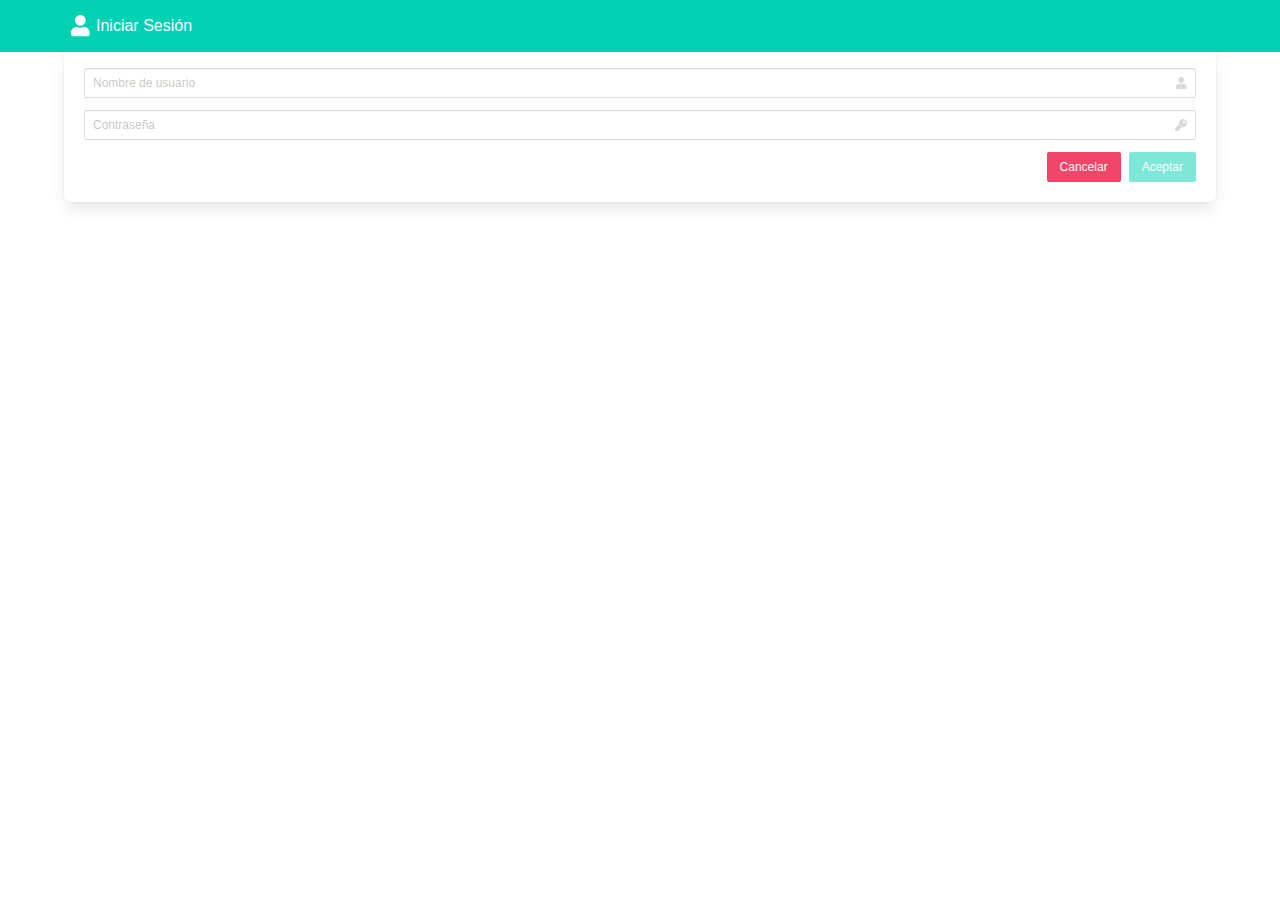
<file: index.html>
<!doctype html><html lang="en"><head><meta charset="utf-8"/><link rel="icon" href="./40.png"/><meta name="viewport" content="width=device-width,initial-scale=1"/><meta name="google" content="notranslate"/><meta name="theme-color" content="#00d1b2"/><meta name="description" content="Ficha Repuesto - ServiBus"/><link rel="apple-touch-icon" href="./192.png"/><link rel="manifest" href="./manifest.json"/><title>Ficha Repuesto</title><link href="./static/css/main.e74caa32.chunk.css" rel="stylesheet"></head><body><noscript>You need to enable JavaScript to run this app.</noscript><div id="root"></div><script>!function(e){function r(r){for(var n,i,a=r[0],c=r[1],l=r[2],s=0,p=[];s<a.length;s++)i=a[s],Object.prototype.hasOwnProperty.call(o,i)&&o[i]&&p.push(o[i][0]),o[i]=0;for(n in c)Object.prototype.hasOwnProperty.call(c,n)&&(e[n]=c[n]);for(f&&f(r);p.length;)p.shift()();return u.push.apply(u,l||[]),t()}function t(){for(var e,r=0;r<u.length;r++){for(var t=u[r],n=!0,a=1;a<t.length;a++){var c=t[a];0!==o[c]&&(n=!1)}n&&(u.splice(r--,1),e=i(i.s=t[0]))}return e}var n={},o={1:0},u=[];function i(r){if(n[r])return n[r].exports;var t=n[r]={i:r,l:!1,exports:{}};return e[r].call(t.exports,t,t.exports,i),t.l=!0,t.exports}i.e=function(e){var r=[],t=o[e];if(0!==t)if(t)r.push(t[2]);else{var n=new Promise((function(r,n){t=o[e]=[r,n]}));r.push(t[2]=n);var u,a=document.createElement("script");a.charset="utf-8",a.timeout=120,i.nc&&a.setAttribute("nonce",i.nc),a.src=function(e){return i.p+"static/js/"+({}[e]||e)+"."+{3:"31bccc9d"}[e]+".chunk.js"}(e);var c=new Error;u=function(r){a.onerror=a.onload=null,clearTimeout(l);var t=o[e];if(0!==t){if(t){var n=r&&("load"===r.type?"missing":r.type),u=r&&r.target&&r.target.src;c.message="Loading chunk "+e+" failed.\n("+n+": "+u+")",c.name="ChunkLoadError",c.type=n,c.request=u,t[1](c)}o[e]=void 0}};var l=setTimeout((function(){u({type:"timeout",target:a})}),12e4);a.onerror=a.onload=u,document.head.appendChild(a)}return Promise.all(r)},i.m=e,i.c=n,i.d=function(e,r,t){i.o(e,r)||Object.defineProperty(e,r,{enumerable:!0,get:t})},i.r=function(e){"undefined"!=typeof Symbol&&Symbol.toStringTag&&Object.defineProperty(e,Symbol.toStringTag,{value:"Module"}),Object.defineProperty(e,"__esModule",{value:!0})},i.t=function(e,r){if(1&r&&(e=i(e)),8&r)return e;if(4&r&&"object"==typeof e&&e&&e.__esModule)return e;var t=Object.create(null);if(i.r(t),Object.defineProperty(t,"default",{enumerable:!0,value:e}),2&r&&"string"!=typeof e)for(var n in e)i.d(t,n,function(r){return e[r]}.bind(null,n));return t},i.n=function(e){var r=e&&e.__esModule?function(){return e.default}:function(){return e};return i.d(r,"a",r),r},i.o=function(e,r){return Object.prototype.hasOwnProperty.call(e,r)},i.p="./",i.oe=function(e){throw console.error(e),e};var a=this.webpackJsonpficha_repuesto=this.webpackJsonpficha_repuesto||[],c=a.push.bind(a);a.push=r,a=a.slice();for(var l=0;l<a.length;l++)r(a[l]);var f=c;t()}([])</script><script src="./static/js/2.69e4c975.chunk.js"></script><script src="./static/js/main.f09ba417.chunk.js"></script></body></html>
</file>
<file: static/css/main.e74caa32.chunk.css>
@import url(https://fonts.googleapis.com/css?family=Nunito:400,700);@keyframes spinAround{0%{transform:rotate(0deg)}to{transform:rotate(359deg)}}.button,.file,.is-unselectable,.modal-close{-webkit-touch-callout:none;-webkit-user-select:none;-ms-user-select:none;user-select:none}.navbar-link:not(.is-arrowless):after,.select:not(.is-multiple):not(.is-loading):after{border:3px solid transparent;border-radius:2px;border-right:0;border-top:0;content:" ";display:block;height:.625em;margin-top:-.4375em;pointer-events:none;position:absolute;top:50%;transform:rotate(-45deg);transform-origin:center;width:.625em}.box:not(:last-child),.list-box:not(:last-child),.subtitle:not(:last-child),.title:not(:last-child){margin-bottom:1.5rem}.modal-close{-moz-appearance:none;-webkit-appearance:none;background-color:rgba(10,10,10,.2);border:none;border-radius:290486px;cursor:pointer;pointer-events:auto;display:inline-block;flex-grow:0;flex-shrink:0;font-size:0;height:20px;max-height:20px;max-width:20px;min-height:20px;min-width:20px;outline:none;position:relative;vertical-align:top;width:20px}.modal-close:after,.modal-close:before{background-color:#fff;content:"";display:block;left:50%;position:absolute;top:50%;transform:translateX(-50%) translateY(-50%) rotate(45deg);transform-origin:center center}.modal-close:before{height:2px;width:50%}.modal-close:after{height:50%;width:2px}.modal-close:focus,.modal-close:hover{background-color:rgba(10,10,10,.3)}.modal-close:active{background-color:rgba(10,10,10,.4)}.is-small.modal-close{height:16px;max-height:16px;max-width:16px;min-height:16px;min-width:16px;width:16px}.is-medium.modal-close{height:24px;max-height:24px;max-width:24px;min-height:24px;min-width:24px;width:24px}.is-large.modal-close{height:32px;max-height:32px;max-width:32px;min-height:32px;min-width:32px;width:32px}.button.is-loading:after,.control.is-loading:after,.select.is-loading:after{animation:spinAround .5s linear infinite;border-radius:290486px;border-color:transparent transparent #dbdbdb #dbdbdb;border-style:solid;border-width:2px;content:"";display:block;height:1em;position:relative;width:1em}.is-overlay,.modal,.modal-background{bottom:0;left:0;position:absolute;right:0;top:0}.button,.file-cta,.file-name,.input,.select select,.textarea{-moz-appearance:none;-webkit-appearance:none;align-items:center;border:1px solid transparent;border-radius:4px;box-shadow:none;display:inline-flex;font-size:1rem;height:2.5em;justify-content:flex-start;line-height:1.5;padding:calc(.5em - 1px) calc(.75em - 1px);position:relative;vertical-align:top}.button:active,.button:focus,.file-cta:active,.file-cta:focus,.file-name:active,.file-name:focus,.input:active,.input:focus,.is-active.button,.is-active.file-cta,.is-active.file-name,.is-active.input,.is-active.textarea,.is-focused.button,.is-focused.file-cta,.is-focused.file-name,.is-focused.input,.is-focused.textarea,.select select.is-active,.select select.is-focused,.select select:active,.select select:focus,.textarea:active,.textarea:focus{outline:none}.button[disabled],.file-cta[disabled],.file-name[disabled],.input[disabled],.select fieldset[disabled] select,.select select[disabled],.textarea[disabled],fieldset[disabled] .button,fieldset[disabled] .file-cta,fieldset[disabled] .file-name,fieldset[disabled] .input,fieldset[disabled] .select select,fieldset[disabled] .textarea{cursor:not-allowed}/*! minireset.css v0.0.6 | MIT License | github.com/jgthms/minireset.css */blockquote,body,dd,dl,dt,fieldset,figure,h1,h2,h3,h4,h5,h6,hr,html,iframe,legend,li,ol,p,pre,textarea,ul{margin:0;padding:0}h1,h2,h3,h4,h5,h6{font-size:100%;font-weight:400}ul{list-style:none}button,input,select,textarea{margin:0}html{box-sizing:border-box}*,:after,:before{box-sizing:inherit}img,video{height:auto;max-width:100%}iframe{border:0}table{border-collapse:collapse;border-spacing:0}td,th{padding:0}td:not([align]),th:not([align]){text-align:inherit}html{background-color:#fff;font-size:16px;-moz-osx-font-smoothing:grayscale;-webkit-font-smoothing:antialiased;min-width:300px;overflow-x:hidden;overflow-y:scroll;text-rendering:optimizeLegibility;-webkit-text-size-adjust:100%;-moz-text-size-adjust:100%;-ms-text-size-adjust:100%;text-size-adjust:100%}article,aside,figure,footer,header,hgroup,section{display:block}body,button,input,optgroup,select,textarea{font-family:BlinkMacSystemFont,-apple-system,"Segoe UI","Roboto","Oxygen","Ubuntu","Cantarell","Fira Sans","Droid Sans","Helvetica Neue","Helvetica","Arial",sans-serif}code,pre{-moz-osx-font-smoothing:auto;-webkit-font-smoothing:auto;font-family:monospace}body{color:#4a4a4a;font-size:1em;font-weight:400;line-height:1.5}a{color:#3273dc;cursor:pointer;text-decoration:none}a strong{color:currentColor}a:hover{color:#363636}code{color:#da1039;font-size:.875em;font-weight:400;padding:.25em .5em}code,hr{background-color:#f5f5f5}hr{border:none;display:block;height:2px;margin:1.5rem 0}img{height:auto;max-width:100%}input[type=checkbox],input[type=radio]{vertical-align:baseline}small{font-size:.875em}span{font-style:inherit;font-weight:inherit}strong{color:#363636;font-weight:700}fieldset{border:none}pre{-webkit-overflow-scrolling:touch;background-color:#f5f5f5;color:#4a4a4a;font-size:.875em;overflow-x:auto;padding:1.25rem 1.5rem;white-space:pre;word-wrap:normal}pre code{background-color:transparent;color:currentColor;font-size:1em;padding:0}table td,table th{vertical-align:top}table td:not([align]),table th:not([align]){text-align:inherit}table th{color:#363636}.has-text-white{color:#fff!important}a.has-text-white:focus,a.has-text-white:hover{color:#e6e6e6!important}.has-background-white{background-color:#fff!important}.has-text-black{color:#0a0a0a!important}a.has-text-black:focus,a.has-text-black:hover{color:#000!important}.has-background-black{background-color:#0a0a0a!important}.has-text-light{color:#f5f5f5!important}a.has-text-light:focus,a.has-text-light:hover{color:#dbdbdb!important}.has-background-light{background-color:#f5f5f5!important}.has-text-dark{color:#363636!important}a.has-text-dark:focus,a.has-text-dark:hover{color:#1c1c1c!important}.has-background-dark{background-color:#363636!important}.has-text-primary{color:#00d1b2!important}a.has-text-primary:focus,a.has-text-primary:hover{color:#009e86!important}.has-background-primary{background-color:#00d1b2!important}.has-text-primary-light{color:#ebfffc!important}a.has-text-primary-light:focus,a.has-text-primary-light:hover{color:#b8fff4!important}.has-background-primary-light{background-color:#ebfffc!important}.has-text-primary-dark{color:#00947e!important}a.has-text-primary-dark:focus,a.has-text-primary-dark:hover{color:#00c7a9!important}.has-background-primary-dark{background-color:#00947e!important}.has-text-link{color:#3273dc!important}a.has-text-link:focus,a.has-text-link:hover{color:#205bbc!important}.has-background-link{background-color:#3273dc!important}.has-text-link-light{color:#eef3fc!important}a.has-text-link-light:focus,a.has-text-link-light:hover{color:#c2d5f5!important}.has-background-link-light{background-color:#eef3fc!important}.has-text-link-dark{color:#2160c4!important}a.has-text-link-dark:focus,a.has-text-link-dark:hover{color:#3b79de!important}.has-background-link-dark{background-color:#2160c4!important}.has-text-info{color:#3298dc!important}a.has-text-info:focus,a.has-text-info:hover{color:#207dbc!important}.has-background-info{background-color:#3298dc!important}.has-text-info-light{color:#eef6fc!important}a.has-text-info-light:focus,a.has-text-info-light:hover{color:#c2e0f5!important}.has-background-info-light{background-color:#eef6fc!important}.has-text-info-dark{color:#1d72aa!important}a.has-text-info-dark:focus,a.has-text-info-dark:hover{color:#248fd6!important}.has-background-info-dark{background-color:#1d72aa!important}.has-text-success{color:#48c774!important}a.has-text-success:focus,a.has-text-success:hover{color:#34a85c!important}.has-background-success{background-color:#48c774!important}.has-text-success-light{color:#effaf3!important}a.has-text-success-light:focus,a.has-text-success-light:hover{color:#c8eed6!important}.has-background-success-light{background-color:#effaf3!important}.has-text-success-dark{color:#257942!important}a.has-text-success-dark:focus,a.has-text-success-dark:hover{color:#31a058!important}.has-background-success-dark{background-color:#257942!important}.has-text-warning{color:#ffdd57!important}a.has-text-warning:focus,a.has-text-warning:hover{color:#ffd324!important}.has-background-warning{background-color:#ffdd57!important}.has-text-warning-light{color:#fffbeb!important}a.has-text-warning-light:focus,a.has-text-warning-light:hover{color:#fff1b8!important}.has-background-warning-light{background-color:#fffbeb!important}.has-text-warning-dark{color:#947600!important}a.has-text-warning-dark:focus,a.has-text-warning-dark:hover{color:#c79f00!important}.has-background-warning-dark{background-color:#947600!important}.has-text-danger{color:#f14668!important}a.has-text-danger:focus,a.has-text-danger:hover{color:#ee1742!important}.has-background-danger{background-color:#f14668!important}.has-text-danger-light{color:#feecf0!important}a.has-text-danger-light:focus,a.has-text-danger-light:hover{color:#fabdc9!important}.has-background-danger-light{background-color:#feecf0!important}.has-text-danger-dark{color:#cc0f35!important}a.has-text-danger-dark:focus,a.has-text-danger-dark:hover{color:#ee2049!important}.has-background-danger-dark{background-color:#cc0f35!important}.has-text-black-bis{color:#121212!important}.has-background-black-bis{background-color:#121212!important}.has-text-black-ter{color:#242424!important}.has-background-black-ter{background-color:#242424!important}.has-text-grey-darker{color:#363636!important}.has-background-grey-darker{background-color:#363636!important}.has-text-grey-dark{color:#4a4a4a!important}.has-background-grey-dark{background-color:#4a4a4a!important}.has-text-grey{color:#7a7a7a!important}.has-background-grey{background-color:#7a7a7a!important}.has-text-grey-light{color:#b5b5b5!important}.has-background-grey-light{background-color:#b5b5b5!important}.has-text-grey-lighter{color:#dbdbdb!important}.has-background-grey-lighter{background-color:#dbdbdb!important}.has-text-white-ter{color:#f5f5f5!important}.has-background-white-ter{background-color:#f5f5f5!important}.has-text-white-bis{color:#fafafa!important}.has-background-white-bis{background-color:#fafafa!important}.is-flex-direction-row{flex-direction:row!important}.is-flex-direction-row-reverse{flex-direction:row-reverse!important}.is-flex-direction-column{flex-direction:column!important}.is-flex-direction-column-reverse{flex-direction:column-reverse!important}.is-flex-wrap-nowrap{flex-wrap:nowrap!important}.is-flex-wrap-wrap{flex-wrap:wrap!important}.is-flex-wrap-wrap-reverse{flex-wrap:wrap-reverse!important}.is-justify-content-flex-start{justify-content:flex-start!important}.is-justify-content-flex-end{justify-content:flex-end!important}.is-justify-content-center{justify-content:center!important}.is-justify-content-space-between{justify-content:space-between!important}.is-justify-content-space-around{justify-content:space-around!important}.is-justify-content-space-evenly{justify-content:space-evenly!important}.is-justify-content-start{justify-content:start!important}.is-justify-content-end{justify-content:end!important}.is-justify-content-left{justify-content:left!important}.is-justify-content-right{justify-content:right!important}.is-align-content-flex-start{align-content:flex-start!important}.is-align-content-flex-end{align-content:flex-end!important}.is-align-content-center{align-content:center!important}.is-align-content-space-between{align-content:space-between!important}.is-align-content-space-around{align-content:space-around!important}.is-align-content-space-evenly{align-content:space-evenly!important}.is-align-content-stretch{align-content:stretch!important}.is-align-content-start{align-content:start!important}.is-align-content-end{align-content:end!important}.is-align-content-baseline{align-content:baseline!important}.is-align-items-stretch{align-items:stretch!important}.is-align-items-flex-start{align-items:flex-start!important}.is-align-items-flex-end{align-items:flex-end!important}.is-align-items-center{align-items:center!important}.is-align-items-baseline{align-items:baseline!important}.is-align-items-start{align-items:start!important}.is-align-items-end{align-items:end!important}.is-align-items-self-start{align-items:self-start!important}.is-align-items-self-end{align-items:self-end!important}.is-align-self-auto{align-self:auto!important}.is-align-self-flex-start{align-self:flex-start!important}.is-align-self-flex-end{align-self:flex-end!important}.is-align-self-center{align-self:center!important}.is-align-self-baseline{align-self:baseline!important}.is-align-self-stretch{align-self:stretch!important}.is-flex-grow-0{flex-grow:0!important}.is-flex-grow-1{flex-grow:1!important}.is-flex-grow-2{flex-grow:2!important}.is-flex-grow-3{flex-grow:3!important}.is-flex-grow-4{flex-grow:4!important}.is-flex-grow-5{flex-grow:5!important}.is-flex-shrink-0{flex-shrink:0!important}.is-flex-shrink-1{flex-shrink:1!important}.is-flex-shrink-2{flex-shrink:2!important}.is-flex-shrink-3{flex-shrink:3!important}.is-flex-shrink-4{flex-shrink:4!important}.is-flex-shrink-5{flex-shrink:5!important}.is-clearfix:after{clear:both;content:" ";display:table}.is-pulled-left{float:left!important}.is-pulled-right{float:right!important}.is-radiusless{border-radius:0!important}.is-shadowless{box-shadow:none!important}.is-clickable{cursor:pointer!important}.is-clipped{overflow:hidden!important}.is-relative{position:relative!important}.is-marginless{margin:0!important}.is-paddingless{padding:0!important}.m-0{margin:0!important}.mt-0{margin-top:0!important}.mr-0{margin-right:0!important}.mb-0{margin-bottom:0!important}.ml-0,.mx-0{margin-left:0!important}.mx-0{margin-right:0!important}.my-0{margin-top:0!important;margin-bottom:0!important}.m-1{margin:.25rem!important}.mt-1{margin-top:.25rem!important}.mr-1{margin-right:.25rem!important}.mb-1{margin-bottom:.25rem!important}.ml-1,.mx-1{margin-left:.25rem!important}.mx-1{margin-right:.25rem!important}.my-1{margin-top:.25rem!important;margin-bottom:.25rem!important}.m-2{margin:.5rem!important}.mt-2{margin-top:.5rem!important}.mr-2{margin-right:.5rem!important}.mb-2{margin-bottom:.5rem!important}.ml-2,.mx-2{margin-left:.5rem!important}.mx-2{margin-right:.5rem!important}.my-2{margin-top:.5rem!important;margin-bottom:.5rem!important}.m-3{margin:.75rem!important}.mt-3{margin-top:.75rem!important}.mr-3{margin-right:.75rem!important}.mb-3{margin-bottom:.75rem!important}.ml-3,.mx-3{margin-left:.75rem!important}.mx-3{margin-right:.75rem!important}.my-3{margin-top:.75rem!important;margin-bottom:.75rem!important}.m-4{margin:1rem!important}.mt-4{margin-top:1rem!important}.mr-4{margin-right:1rem!important}.mb-4{margin-bottom:1rem!important}.ml-4,.mx-4{margin-left:1rem!important}.mx-4{margin-right:1rem!important}.my-4{margin-top:1rem!important;margin-bottom:1rem!important}.m-5{margin:1.5rem!important}.mt-5{margin-top:1.5rem!important}.mr-5{margin-right:1.5rem!important}.mb-5{margin-bottom:1.5rem!important}.ml-5,.mx-5{margin-left:1.5rem!important}.mx-5{margin-right:1.5rem!important}.my-5{margin-top:1.5rem!important;margin-bottom:1.5rem!important}.m-6{margin:3rem!important}.mt-6{margin-top:3rem!important}.mr-6{margin-right:3rem!important}.mb-6{margin-bottom:3rem!important}.ml-6,.mx-6{margin-left:3rem!important}.mx-6{margin-right:3rem!important}.my-6{margin-top:3rem!important;margin-bottom:3rem!important}.p-0{padding:0!important}.pt-0{padding-top:0!important}.pr-0{padding-right:0!important}.pb-0{padding-bottom:0!important}.pl-0,.px-0{padding-left:0!important}.px-0{padding-right:0!important}.py-0{padding-top:0!important;padding-bottom:0!important}.p-1{padding:.25rem!important}.pt-1{padding-top:.25rem!important}.pr-1{padding-right:.25rem!important}.pb-1{padding-bottom:.25rem!important}.pl-1,.px-1{padding-left:.25rem!important}.px-1{padding-right:.25rem!important}.py-1{padding-top:.25rem!important;padding-bottom:.25rem!important}.p-2{padding:.5rem!important}.pt-2{padding-top:.5rem!important}.pr-2{padding-right:.5rem!important}.pb-2{padding-bottom:.5rem!important}.pl-2,.px-2{padding-left:.5rem!important}.px-2{padding-right:.5rem!important}.py-2{padding-top:.5rem!important;padding-bottom:.5rem!important}.p-3{padding:.75rem!important}.pt-3{padding-top:.75rem!important}.pr-3{padding-right:.75rem!important}.pb-3{padding-bottom:.75rem!important}.pl-3,.px-3{padding-left:.75rem!important}.px-3{padding-right:.75rem!important}.py-3{padding-top:.75rem!important;padding-bottom:.75rem!important}.p-4{padding:1rem!important}.pt-4{padding-top:1rem!important}.pr-4{padding-right:1rem!important}.pb-4{padding-bottom:1rem!important}.pl-4,.px-4{padding-left:1rem!important}.px-4{padding-right:1rem!important}.py-4{padding-top:1rem!important;padding-bottom:1rem!important}.p-5{padding:1.5rem!important}.pt-5{padding-top:1.5rem!important}.pr-5{padding-right:1.5rem!important}.pb-5{padding-bottom:1.5rem!important}.pl-5,.px-5{padding-left:1.5rem!important}.px-5{padding-right:1.5rem!important}.py-5{padding-top:1.5rem!important;padding-bottom:1.5rem!important}.p-6{padding:3rem!important}.pt-6{padding-top:3rem!important}.pr-6{padding-right:3rem!important}.pb-6{padding-bottom:3rem!important}.pl-6,.px-6{padding-left:3rem!important}.px-6{padding-right:3rem!important}.py-6{padding-top:3rem!important;padding-bottom:3rem!important}.is-size-1{font-size:3rem!important}.is-size-2{font-size:2.5rem!important}.is-size-3{font-size:2rem!important}.is-size-4{font-size:1.5rem!important}.is-size-5{font-size:1.25rem!important}.is-size-6,.resumen .title{font-size:1rem!important}.is-size-7,.resumen .heading{font-size:.75rem!important}@media screen and (max-width:768px){.is-size-1-mobile{font-size:3rem!important}.is-size-2-mobile{font-size:2.5rem!important}.is-size-3-mobile{font-size:2rem!important}.is-size-4-mobile{font-size:1.5rem!important}.is-size-5-mobile{font-size:1.25rem!important}.is-size-6-mobile{font-size:1rem!important}.is-size-7-mobile{font-size:.75rem!important}}@media print,screen and (min-width:769px){.is-size-1-tablet{font-size:3rem!important}.is-size-2-tablet{font-size:2.5rem!important}.is-size-3-tablet{font-size:2rem!important}.is-size-4-tablet{font-size:1.5rem!important}.is-size-5-tablet{font-size:1.25rem!important}.is-size-6-tablet{font-size:1rem!important}.is-size-7-tablet{font-size:.75rem!important}}@media screen and (max-width:1023px){.is-size-1-touch{font-size:3rem!important}.is-size-2-touch{font-size:2.5rem!important}.is-size-3-touch{font-size:2rem!important}.is-size-4-touch{font-size:1.5rem!important}.is-size-5-touch{font-size:1.25rem!important}.is-size-6-touch{font-size:1rem!important}.is-size-7-touch{font-size:.75rem!important}}@media screen and (min-width:1024px){.is-size-1-desktop{font-size:3rem!important}.is-size-2-desktop{font-size:2.5rem!important}.is-size-3-desktop{font-size:2rem!important}.is-size-4-desktop{font-size:1.5rem!important}.is-size-5-desktop{font-size:1.25rem!important}.is-size-6-desktop{font-size:1rem!important}.is-size-7-desktop{font-size:.75rem!important}}@media screen and (min-width:1216px){.is-size-1-widescreen{font-size:3rem!important}.is-size-2-widescreen{font-size:2.5rem!important}.is-size-3-widescreen{font-size:2rem!important}.is-size-4-widescreen{font-size:1.5rem!important}.is-size-5-widescreen{font-size:1.25rem!important}.is-size-6-widescreen{font-size:1rem!important}.is-size-7-widescreen{font-size:.75rem!important}}@media screen and (min-width:1408px){.is-size-1-fullhd{font-size:3rem!important}.is-size-2-fullhd{font-size:2.5rem!important}.is-size-3-fullhd{font-size:2rem!important}.is-size-4-fullhd{font-size:1.5rem!important}.is-size-5-fullhd{font-size:1.25rem!important}.is-size-6-fullhd{font-size:1rem!important}.is-size-7-fullhd{font-size:.75rem!important}}.has-text-centered{text-align:center!important}.has-text-justified{text-align:justify!important}.has-text-left{text-align:left!important}.has-text-right{text-align:right!important}@media screen and (max-width:768px){.has-text-centered-mobile{text-align:center!important}}@media print,screen and (min-width:769px){.has-text-centered-tablet{text-align:center!important}}@media screen and (min-width:769px) and (max-width:1023px){.has-text-centered-tablet-only{text-align:center!important}}@media screen and (max-width:1023px){.has-text-centered-touch{text-align:center!important}}@media screen and (min-width:1024px){.has-text-centered-desktop{text-align:center!important}}@media screen and (min-width:1024px) and (max-width:1215px){.has-text-centered-desktop-only{text-align:center!important}}@media screen and (min-width:1216px){.has-text-centered-widescreen{text-align:center!important}}@media screen and (min-width:1216px) and (max-width:1407px){.has-text-centered-widescreen-only{text-align:center!important}}@media screen and (min-width:1408px){.has-text-centered-fullhd{text-align:center!important}}@media screen and (max-width:768px){.has-text-justified-mobile{text-align:justify!important}}@media print,screen and (min-width:769px){.has-text-justified-tablet{text-align:justify!important}}@media screen and (min-width:769px) and (max-width:1023px){.has-text-justified-tablet-only{text-align:justify!important}}@media screen and (max-width:1023px){.has-text-justified-touch{text-align:justify!important}}@media screen and (min-width:1024px){.has-text-justified-desktop{text-align:justify!important}}@media screen and (min-width:1024px) and (max-width:1215px){.has-text-justified-desktop-only{text-align:justify!important}}@media screen and (min-width:1216px){.has-text-justified-widescreen{text-align:justify!important}}@media screen and (min-width:1216px) and (max-width:1407px){.has-text-justified-widescreen-only{text-align:justify!important}}@media screen and (min-width:1408px){.has-text-justified-fullhd{text-align:justify!important}}@media screen and (max-width:768px){.has-text-left-mobile{text-align:left!important}}@media print,screen and (min-width:769px){.has-text-left-tablet{text-align:left!important}}@media screen and (min-width:769px) and (max-width:1023px){.has-text-left-tablet-only{text-align:left!important}}@media screen and (max-width:1023px){.has-text-left-touch{text-align:left!important}}@media screen and (min-width:1024px){.has-text-left-desktop{text-align:left!important}}@media screen and (min-width:1024px) and (max-width:1215px){.has-text-left-desktop-only{text-align:left!important}}@media screen and (min-width:1216px){.has-text-left-widescreen{text-align:left!important}}@media screen and (min-width:1216px) and (max-width:1407px){.has-text-left-widescreen-only{text-align:left!important}}@media screen and (min-width:1408px){.has-text-left-fullhd{text-align:left!important}}@media screen and (max-width:768px){.has-text-right-mobile{text-align:right!important}}@media print,screen and (min-width:769px){.has-text-right-tablet{text-align:right!important}}@media screen and (min-width:769px) and (max-width:1023px){.has-text-right-tablet-only{text-align:right!important}}@media screen and (max-width:1023px){.has-text-right-touch{text-align:right!important}}@media screen and (min-width:1024px){.has-text-right-desktop{text-align:right!important}}@media screen and (min-width:1024px) and (max-width:1215px){.has-text-right-desktop-only{text-align:right!important}}@media screen and (min-width:1216px){.has-text-right-widescreen{text-align:right!important}}@media screen and (min-width:1216px) and (max-width:1407px){.has-text-right-widescreen-only{text-align:right!important}}@media screen and (min-width:1408px){.has-text-right-fullhd{text-align:right!important}}.is-capitalized{text-transform:capitalize!important}.is-lowercase{text-transform:lowercase!important}.is-uppercase{text-transform:uppercase!important}.is-italic{font-style:italic!important}.has-text-weight-light{font-weight:300!important}.has-text-weight-normal{font-weight:400!important}.has-text-weight-medium{font-weight:500!important}.has-text-weight-semibold{font-weight:600!important}.has-text-weight-bold{font-weight:700!important}.is-family-primary,.is-family-sans-serif,.is-family-secondary{font-family:BlinkMacSystemFont,-apple-system,"Segoe UI","Roboto","Oxygen","Ubuntu","Cantarell","Fira Sans","Droid Sans","Helvetica Neue","Helvetica","Arial",sans-serif!important}.is-family-code,.is-family-monospace{font-family:monospace!important}.is-block{display:block!important}@media screen and (max-width:768px){.is-block-mobile{display:block!important}}@media print,screen and (min-width:769px){.is-block-tablet{display:block!important}}@media screen and (min-width:769px) and (max-width:1023px){.is-block-tablet-only{display:block!important}}@media screen and (max-width:1023px){.is-block-touch{display:block!important}}@media screen and (min-width:1024px){.is-block-desktop{display:block!important}}@media screen and (min-width:1024px) and (max-width:1215px){.is-block-desktop-only{display:block!important}}@media screen and (min-width:1216px){.is-block-widescreen{display:block!important}}@media screen and (min-width:1216px) and (max-width:1407px){.is-block-widescreen-only{display:block!important}}@media screen and (min-width:1408px){.is-block-fullhd{display:block!important}}.is-flex{display:flex!important}@media screen and (max-width:768px){.is-flex-mobile{display:flex!important}}@media print,screen and (min-width:769px){.is-flex-tablet{display:flex!important}}@media screen and (min-width:769px) and (max-width:1023px){.is-flex-tablet-only{display:flex!important}}@media screen and (max-width:1023px){.is-flex-touch{display:flex!important}}@media screen and (min-width:1024px){.is-flex-desktop{display:flex!important}}@media screen and (min-width:1024px) and (max-width:1215px){.is-flex-desktop-only{display:flex!important}}@media screen and (min-width:1216px){.is-flex-widescreen{display:flex!important}}@media screen and (min-width:1216px) and (max-width:1407px){.is-flex-widescreen-only{display:flex!important}}@media screen and (min-width:1408px){.is-flex-fullhd{display:flex!important}}.is-inline{display:inline!important}@media screen and (max-width:768px){.is-inline-mobile{display:inline!important}}@media print,screen and (min-width:769px){.is-inline-tablet{display:inline!important}}@media screen and (min-width:769px) and (max-width:1023px){.is-inline-tablet-only{display:inline!important}}@media screen and (max-width:1023px){.is-inline-touch{display:inline!important}}@media screen and (min-width:1024px){.is-inline-desktop{display:inline!important}}@media screen and (min-width:1024px) and (max-width:1215px){.is-inline-desktop-only{display:inline!important}}@media screen and (min-width:1216px){.is-inline-widescreen{display:inline!important}}@media screen and (min-width:1216px) and (max-width:1407px){.is-inline-widescreen-only{display:inline!important}}@media screen and (min-width:1408px){.is-inline-fullhd{display:inline!important}}.is-inline-block{display:inline-block!important}@media screen and (max-width:768px){.is-inline-block-mobile{display:inline-block!important}}@media print,screen and (min-width:769px){.is-inline-block-tablet{display:inline-block!important}}@media screen and (min-width:769px) and (max-width:1023px){.is-inline-block-tablet-only{display:inline-block!important}}@media screen and (max-width:1023px){.is-inline-block-touch{display:inline-block!important}}@media screen and (min-width:1024px){.is-inline-block-desktop{display:inline-block!important}}@media screen and (min-width:1024px) and (max-width:1215px){.is-inline-block-desktop-only{display:inline-block!important}}@media screen and (min-width:1216px){.is-inline-block-widescreen{display:inline-block!important}}@media screen and (min-width:1216px) and (max-width:1407px){.is-inline-block-widescreen-only{display:inline-block!important}}@media screen and (min-width:1408px){.is-inline-block-fullhd{display:inline-block!important}}.is-inline-flex{display:inline-flex!important}@media screen and (max-width:768px){.is-inline-flex-mobile{display:inline-flex!important}}@media print,screen and (min-width:769px){.is-inline-flex-tablet{display:inline-flex!important}}@media screen and (min-width:769px) and (max-width:1023px){.is-inline-flex-tablet-only{display:inline-flex!important}}@media screen and (max-width:1023px){.is-inline-flex-touch{display:inline-flex!important}}@media screen and (min-width:1024px){.is-inline-flex-desktop{display:inline-flex!important}}@media screen and (min-width:1024px) and (max-width:1215px){.is-inline-flex-desktop-only{display:inline-flex!important}}@media screen and (min-width:1216px){.is-inline-flex-widescreen{display:inline-flex!important}}@media screen and (min-width:1216px) and (max-width:1407px){.is-inline-flex-widescreen-only{display:inline-flex!important}}@media screen and (min-width:1408px){.is-inline-flex-fullhd{display:inline-flex!important}}.is-hidden{display:none!important}.is-sr-only{border:none!important;clip:rect(0,0,0,0)!important;height:.01em!important;overflow:hidden!important;padding:0!important;position:absolute!important;white-space:nowrap!important;width:.01em!important}@media screen and (max-width:768px){.is-hidden-mobile{display:none!important}}@media print,screen and (min-width:769px){.is-hidden-tablet{display:none!important}}@media screen and (min-width:769px) and (max-width:1023px){.is-hidden-tablet-only{display:none!important}}@media screen and (max-width:1023px){.is-hidden-touch{display:none!important}}@media screen and (min-width:1024px){.is-hidden-desktop{display:none!important}}@media screen and (min-width:1024px) and (max-width:1215px){.is-hidden-desktop-only{display:none!important}}@media screen and (min-width:1216px){.is-hidden-widescreen{display:none!important}}@media screen and (min-width:1216px) and (max-width:1407px){.is-hidden-widescreen-only{display:none!important}}@media screen and (min-width:1408px){.is-hidden-fullhd{display:none!important}}.is-invisible{visibility:hidden!important}@media screen and (max-width:768px){.is-invisible-mobile{visibility:hidden!important}}@media print,screen and (min-width:769px){.is-invisible-tablet{visibility:hidden!important}}@media screen and (min-width:769px) and (max-width:1023px){.is-invisible-tablet-only{visibility:hidden!important}}@media screen and (max-width:1023px){.is-invisible-touch{visibility:hidden!important}}@media screen and (min-width:1024px){.is-invisible-desktop{visibility:hidden!important}}@media screen and (min-width:1024px) and (max-width:1215px){.is-invisible-desktop-only{visibility:hidden!important}}@media screen and (min-width:1216px){.is-invisible-widescreen{visibility:hidden!important}}@media screen and (min-width:1216px) and (max-width:1407px){.is-invisible-widescreen-only{visibility:hidden!important}}@media screen and (min-width:1408px){.is-invisible-fullhd{visibility:hidden!important}}.container,.container-login{flex-grow:1;margin:0 auto;position:relative;width:auto}.container.is-fluid,.is-fluid.container-login{max-width:none!important;padding-left:32px;padding-right:32px;width:100%}@media screen and (min-width:1024px){.container,.container-login{max-width:960px}}@media screen and (max-width:1215px){.container.is-widescreen:not(.is-max-desktop),.is-widescreen.container-login:not(.is-max-desktop){max-width:1152px}}@media screen and (max-width:1407px){.container.is-fullhd:not(.is-max-desktop):not(.is-max-widescreen),.is-fullhd.container-login:not(.is-max-desktop):not(.is-max-widescreen){max-width:1344px}}@media screen and (min-width:1216px){.container-login:not(.is-max-desktop),.container:not(.is-max-desktop){max-width:1152px}}@media screen and (min-width:1408px){.container-login:not(.is-max-desktop):not(.is-max-widescreen),.container:not(.is-max-desktop):not(.is-max-widescreen){max-width:1344px}}.input,.select select,.textarea{background-color:#fff;border-color:#dbdbdb;border-radius:4px;color:#363636}.input::-moz-placeholder,.select select::-moz-placeholder,.textarea::-moz-placeholder{color:rgba(54,54,54,.3)}.input::-webkit-input-placeholder,.select select::-webkit-input-placeholder,.textarea::-webkit-input-placeholder{color:rgba(54,54,54,.3)}.input:-moz-placeholder,.select select:-moz-placeholder,.textarea:-moz-placeholder{color:rgba(54,54,54,.3)}.input:-ms-input-placeholder,.select select:-ms-input-placeholder,.textarea:-ms-input-placeholder{color:rgba(54,54,54,.3)}.input:hover,.is-hovered.input,.is-hovered.textarea,.select select.is-hovered,.select select:hover,.textarea:hover{border-color:#b5b5b5}.input:active,.input:focus,.is-active.input,.is-active.textarea,.is-focused.input,.is-focused.textarea,.select select.is-active,.select select.is-focused,.select select:active,.select select:focus,.textarea:active,.textarea:focus{border-color:#3273dc;box-shadow:0 0 0 .125em rgba(50,115,220,.25)}.input[disabled],.select fieldset[disabled] select,.select select[disabled],.textarea[disabled],fieldset[disabled] .input,fieldset[disabled] .select select,fieldset[disabled] .textarea{background-color:#f5f5f5;border-color:#f5f5f5;box-shadow:none;color:#7a7a7a}.input[disabled]::-moz-placeholder,.select fieldset[disabled] select::-moz-placeholder,.select select[disabled]::-moz-placeholder,.textarea[disabled]::-moz-placeholder,fieldset[disabled] .input::-moz-placeholder,fieldset[disabled] .select select::-moz-placeholder,fieldset[disabled] .textarea::-moz-placeholder{color:hsla(0,0%,47.8%,.3)}.input[disabled]::-webkit-input-placeholder,.select fieldset[disabled] select::-webkit-input-placeholder,.select select[disabled]::-webkit-input-placeholder,.textarea[disabled]::-webkit-input-placeholder,fieldset[disabled] .input::-webkit-input-placeholder,fieldset[disabled] .select select::-webkit-input-placeholder,fieldset[disabled] .textarea::-webkit-input-placeholder{color:hsla(0,0%,47.8%,.3)}.input[disabled]:-moz-placeholder,.select fieldset[disabled] select:-moz-placeholder,.select select[disabled]:-moz-placeholder,.textarea[disabled]:-moz-placeholder,fieldset[disabled] .input:-moz-placeholder,fieldset[disabled] .select select:-moz-placeholder,fieldset[disabled] .textarea:-moz-placeholder{color:hsla(0,0%,47.8%,.3)}.input[disabled]:-ms-input-placeholder,.select fieldset[disabled] select:-ms-input-placeholder,.select select[disabled]:-ms-input-placeholder,.textarea[disabled]:-ms-input-placeholder,fieldset[disabled] .input:-ms-input-placeholder,fieldset[disabled] .select select:-ms-input-placeholder,fieldset[disabled] .textarea:-ms-input-placeholder{color:hsla(0,0%,47.8%,.3)}.input,.textarea{box-shadow:inset 0 .0625em .125em rgba(10,10,10,.05);max-width:100%;width:100%}.input[readonly],.textarea[readonly]{box-shadow:none}.is-white.input,.is-white.textarea{border-color:#fff}.is-white.input:active,.is-white.input:focus,.is-white.is-active.input,.is-white.is-active.textarea,.is-white.is-focused.input,.is-white.is-focused.textarea,.is-white.textarea:active,.is-white.textarea:focus{box-shadow:0 0 0 .125em hsla(0,0%,100%,.25)}.is-black.input,.is-black.textarea{border-color:#0a0a0a}.is-black.input:active,.is-black.input:focus,.is-black.is-active.input,.is-black.is-active.textarea,.is-black.is-focused.input,.is-black.is-focused.textarea,.is-black.textarea:active,.is-black.textarea:focus{box-shadow:0 0 0 .125em rgba(10,10,10,.25)}.is-light.input,.is-light.textarea{border-color:#f5f5f5}.is-light.input:active,.is-light.input:focus,.is-light.is-active.input,.is-light.is-active.textarea,.is-light.is-focused.input,.is-light.is-focused.textarea,.is-light.textarea:active,.is-light.textarea:focus{box-shadow:0 0 0 .125em hsla(0,0%,96.1%,.25)}.is-dark.input,.is-dark.textarea{border-color:#363636}.is-dark.input:active,.is-dark.input:focus,.is-dark.is-active.input,.is-dark.is-active.textarea,.is-dark.is-focused.input,.is-dark.is-focused.textarea,.is-dark.textarea:active,.is-dark.textarea:focus{box-shadow:0 0 0 .125em rgba(54,54,54,.25)}.is-primary.input,.is-primary.textarea{border-color:#00d1b2}.is-primary.input:active,.is-primary.input:focus,.is-primary.is-active.input,.is-primary.is-active.textarea,.is-primary.is-focused.input,.is-primary.is-focused.textarea,.is-primary.textarea:active,.is-primary.textarea:focus{box-shadow:0 0 0 .125em rgba(0,209,178,.25)}.is-link.input,.is-link.textarea{border-color:#3273dc}.is-link.input:active,.is-link.input:focus,.is-link.is-active.input,.is-link.is-active.textarea,.is-link.is-focused.input,.is-link.is-focused.textarea,.is-link.textarea:active,.is-link.textarea:focus{box-shadow:0 0 0 .125em rgba(50,115,220,.25)}.is-info.input,.is-info.textarea{border-color:#3298dc}.is-info.input:active,.is-info.input:focus,.is-info.is-active.input,.is-info.is-active.textarea,.is-info.is-focused.input,.is-info.is-focused.textarea,.is-info.textarea:active,.is-info.textarea:focus{box-shadow:0 0 0 .125em rgba(50,152,220,.25)}.is-success.input,.is-success.textarea{border-color:#48c774}.is-success.input:active,.is-success.input:focus,.is-success.is-active.input,.is-success.is-active.textarea,.is-success.is-focused.input,.is-success.is-focused.textarea,.is-success.textarea:active,.is-success.textarea:focus{box-shadow:0 0 0 .125em rgba(72,199,116,.25)}.is-warning.input,.is-warning.textarea{border-color:#ffdd57}.is-warning.input:active,.is-warning.input:focus,.is-warning.is-active.input,.is-warning.is-active.textarea,.is-warning.is-focused.input,.is-warning.is-focused.textarea,.is-warning.textarea:active,.is-warning.textarea:focus{box-shadow:0 0 0 .125em rgba(255,221,87,.25)}.is-danger.input,.is-danger.textarea{border-color:#f14668}.is-danger.input:active,.is-danger.input:focus,.is-danger.is-active.input,.is-danger.is-active.textarea,.is-danger.is-focused.input,.is-danger.is-focused.textarea,.is-danger.textarea:active,.is-danger.textarea:focus{box-shadow:0 0 0 .125em rgba(241,70,104,.25)}.is-small.input,.is-small.textarea{border-radius:2px;font-size:.75rem}.is-medium.input,.is-medium.textarea{font-size:1.25rem}.is-large.input,.is-large.textarea{font-size:1.5rem}.is-fullwidth.input,.is-fullwidth.textarea{display:block;width:100%}.is-inline.input,.is-inline.textarea{display:inline;width:auto}.input.is-rounded{border-radius:290486px;padding-left:calc(1.125em - 1px);padding-right:calc(1.125em - 1px)}.input.is-static{background-color:transparent;border-color:transparent;box-shadow:none;padding-left:0;padding-right:0}.textarea{display:block;max-width:100%;min-width:100%;padding:calc(.75em - 1px);resize:vertical}.textarea:not([rows]){max-height:40em;min-height:8em}.textarea[rows]{height:auto}.textarea.has-fixed-size{resize:none}.checkbox,.radio{cursor:pointer;display:inline-block;line-height:1.25;position:relative}.checkbox input,.radio input{cursor:pointer}.checkbox:hover,.radio:hover{color:#363636}.checkbox[disabled],.checkbox input[disabled],.radio[disabled],.radio input[disabled],fieldset[disabled] .checkbox,fieldset[disabled] .radio{color:#7a7a7a;cursor:not-allowed}.radio+.radio{margin-left:.5em}.select{display:inline-block;max-width:100%;position:relative;vertical-align:top}.select:not(.is-multiple){height:2.5em}.select:not(.is-multiple):not(.is-loading):after{border-color:#3273dc;right:1.125em;z-index:4}.select.is-rounded select{border-radius:290486px;padding-left:1em}.select select{cursor:pointer;display:block;font-size:1em;max-width:100%;outline:none}.select select::-ms-expand{display:none}.select select[disabled]:hover,fieldset[disabled] .select select:hover{border-color:#f5f5f5}.select select:not([multiple]){padding-right:2.5em}.select select[multiple]{height:auto;padding:0}.select select[multiple] option{padding:.5em 1em}.select:not(.is-multiple):not(.is-loading):hover:after{border-color:#363636}.select.is-white:not(:hover):after,.select.is-white select{border-color:#fff}.select.is-white select.is-hovered,.select.is-white select:hover{border-color:#f2f2f2}.select.is-white select.is-active,.select.is-white select.is-focused,.select.is-white select:active,.select.is-white select:focus{box-shadow:0 0 0 .125em hsla(0,0%,100%,.25)}.select.is-black:not(:hover):after,.select.is-black select{border-color:#0a0a0a}.select.is-black select.is-hovered,.select.is-black select:hover{border-color:#000}.select.is-black select.is-active,.select.is-black select.is-focused,.select.is-black select:active,.select.is-black select:focus{box-shadow:0 0 0 .125em rgba(10,10,10,.25)}.select.is-light:not(:hover):after,.select.is-light select{border-color:#f5f5f5}.select.is-light select.is-hovered,.select.is-light select:hover{border-color:#e8e8e8}.select.is-light select.is-active,.select.is-light select.is-focused,.select.is-light select:active,.select.is-light select:focus{box-shadow:0 0 0 .125em hsla(0,0%,96.1%,.25)}.select.is-dark:not(:hover):after,.select.is-dark select{border-color:#363636}.select.is-dark select.is-hovered,.select.is-dark select:hover{border-color:#292929}.select.is-dark select.is-active,.select.is-dark select.is-focused,.select.is-dark select:active,.select.is-dark select:focus{box-shadow:0 0 0 .125em rgba(54,54,54,.25)}.select.is-primary:not(:hover):after,.select.is-primary select{border-color:#00d1b2}.select.is-primary select.is-hovered,.select.is-primary select:hover{border-color:#00b89c}.select.is-primary select.is-active,.select.is-primary select.is-focused,.select.is-primary select:active,.select.is-primary select:focus{box-shadow:0 0 0 .125em rgba(0,209,178,.25)}.select.is-link:not(:hover):after,.select.is-link select{border-color:#3273dc}.select.is-link select.is-hovered,.select.is-link select:hover{border-color:#2366d1}.select.is-link select.is-active,.select.is-link select.is-focused,.select.is-link select:active,.select.is-link select:focus{box-shadow:0 0 0 .125em rgba(50,115,220,.25)}.select.is-info:not(:hover):after,.select.is-info select{border-color:#3298dc}.select.is-info select.is-hovered,.select.is-info select:hover{border-color:#238cd1}.select.is-info select.is-active,.select.is-info select.is-focused,.select.is-info select:active,.select.is-info select:focus{box-shadow:0 0 0 .125em rgba(50,152,220,.25)}.select.is-success:not(:hover):after,.select.is-success select{border-color:#48c774}.select.is-success select.is-hovered,.select.is-success select:hover{border-color:#3abb67}.select.is-success select.is-active,.select.is-success select.is-focused,.select.is-success select:active,.select.is-success select:focus{box-shadow:0 0 0 .125em rgba(72,199,116,.25)}.select.is-warning:not(:hover):after,.select.is-warning select{border-color:#ffdd57}.select.is-warning select.is-hovered,.select.is-warning select:hover{border-color:#ffd83d}.select.is-warning select.is-active,.select.is-warning select.is-focused,.select.is-warning select:active,.select.is-warning select:focus{box-shadow:0 0 0 .125em rgba(255,221,87,.25)}.select.is-danger:not(:hover):after,.select.is-danger select{border-color:#f14668}.select.is-danger select.is-hovered,.select.is-danger select:hover{border-color:#ef2e55}.select.is-danger select.is-active,.select.is-danger select.is-focused,.select.is-danger select:active,.select.is-danger select:focus{box-shadow:0 0 0 .125em rgba(241,70,104,.25)}.select.is-small{border-radius:2px;font-size:.75rem}.select.is-medium{font-size:1.25rem}.select.is-large{font-size:1.5rem}.select.is-disabled:after{border-color:#7a7a7a}.select.is-fullwidth,.select.is-fullwidth select{width:100%}.select.is-loading:after{margin-top:0;position:absolute;right:.625em;top:.625em;transform:none}.select.is-loading.is-small:after{font-size:.75rem}.select.is-loading.is-medium:after{font-size:1.25rem}.select.is-loading.is-large:after{font-size:1.5rem}.file{align-items:stretch;display:flex;justify-content:flex-start;position:relative}.file.is-white .file-cta{background-color:#fff;border-color:transparent;color:#0a0a0a}.file.is-white.is-hovered .file-cta,.file.is-white:hover .file-cta{background-color:#f9f9f9;border-color:transparent;color:#0a0a0a}.file.is-white.is-focused .file-cta,.file.is-white:focus .file-cta{border-color:transparent;box-shadow:0 0 .5em hsla(0,0%,100%,.25);color:#0a0a0a}.file.is-white.is-active .file-cta,.file.is-white:active .file-cta{background-color:#f2f2f2;border-color:transparent;color:#0a0a0a}.file.is-black .file-cta{background-color:#0a0a0a;border-color:transparent;color:#fff}.file.is-black.is-hovered .file-cta,.file.is-black:hover .file-cta{background-color:#040404;border-color:transparent;color:#fff}.file.is-black.is-focused .file-cta,.file.is-black:focus .file-cta{border-color:transparent;box-shadow:0 0 .5em rgba(10,10,10,.25);color:#fff}.file.is-black.is-active .file-cta,.file.is-black:active .file-cta{background-color:#000;border-color:transparent;color:#fff}.file.is-light .file-cta{background-color:#f5f5f5;border-color:transparent;color:rgba(0,0,0,.7)}.file.is-light.is-hovered .file-cta,.file.is-light:hover .file-cta{background-color:#eee;border-color:transparent;color:rgba(0,0,0,.7)}.file.is-light.is-focused .file-cta,.file.is-light:focus .file-cta{border-color:transparent;box-shadow:0 0 .5em hsla(0,0%,96.1%,.25);color:rgba(0,0,0,.7)}.file.is-light.is-active .file-cta,.file.is-light:active .file-cta{background-color:#e8e8e8;border-color:transparent;color:rgba(0,0,0,.7)}.file.is-dark .file-cta{background-color:#363636;border-color:transparent;color:#fff}.file.is-dark.is-hovered .file-cta,.file.is-dark:hover .file-cta{background-color:#2f2f2f;border-color:transparent;color:#fff}.file.is-dark.is-focused .file-cta,.file.is-dark:focus .file-cta{border-color:transparent;box-shadow:0 0 .5em rgba(54,54,54,.25);color:#fff}.file.is-dark.is-active .file-cta,.file.is-dark:active .file-cta{background-color:#292929;border-color:transparent;color:#fff}.file.is-primary .file-cta{background-color:#00d1b2;border-color:transparent;color:#fff}.file.is-primary.is-hovered .file-cta,.file.is-primary:hover .file-cta{background-color:#00c4a7;border-color:transparent;color:#fff}.file.is-primary.is-focused .file-cta,.file.is-primary:focus .file-cta{border-color:transparent;box-shadow:0 0 .5em rgba(0,209,178,.25);color:#fff}.file.is-primary.is-active .file-cta,.file.is-primary:active .file-cta{background-color:#00b89c;border-color:transparent;color:#fff}.file.is-link .file-cta{background-color:#3273dc;border-color:transparent;color:#fff}.file.is-link.is-hovered .file-cta,.file.is-link:hover .file-cta{background-color:#276cda;border-color:transparent;color:#fff}.file.is-link.is-focused .file-cta,.file.is-link:focus .file-cta{border-color:transparent;box-shadow:0 0 .5em rgba(50,115,220,.25);color:#fff}.file.is-link.is-active .file-cta,.file.is-link:active .file-cta{background-color:#2366d1;border-color:transparent;color:#fff}.file.is-info .file-cta{background-color:#3298dc;border-color:transparent;color:#fff}.file.is-info.is-hovered .file-cta,.file.is-info:hover .file-cta{background-color:#2793da;border-color:transparent;color:#fff}.file.is-info.is-focused .file-cta,.file.is-info:focus .file-cta{border-color:transparent;box-shadow:0 0 .5em rgba(50,152,220,.25);color:#fff}.file.is-info.is-active .file-cta,.file.is-info:active .file-cta{background-color:#238cd1;border-color:transparent;color:#fff}.file.is-success .file-cta{background-color:#48c774;border-color:transparent;color:#fff}.file.is-success.is-hovered .file-cta,.file.is-success:hover .file-cta{background-color:#3ec46d;border-color:transparent;color:#fff}.file.is-success.is-focused .file-cta,.file.is-success:focus .file-cta{border-color:transparent;box-shadow:0 0 .5em rgba(72,199,116,.25);color:#fff}.file.is-success.is-active .file-cta,.file.is-success:active .file-cta{background-color:#3abb67;border-color:transparent;color:#fff}.file.is-warning .file-cta{background-color:#ffdd57;border-color:transparent;color:rgba(0,0,0,.7)}.file.is-warning.is-hovered .file-cta,.file.is-warning:hover .file-cta{background-color:#ffdb4a;border-color:transparent;color:rgba(0,0,0,.7)}.file.is-warning.is-focused .file-cta,.file.is-warning:focus .file-cta{border-color:transparent;box-shadow:0 0 .5em rgba(255,221,87,.25);color:rgba(0,0,0,.7)}.file.is-warning.is-active .file-cta,.file.is-warning:active .file-cta{background-color:#ffd83d;border-color:transparent;color:rgba(0,0,0,.7)}.file.is-danger .file-cta{background-color:#f14668;border-color:transparent;color:#fff}.file.is-danger.is-hovered .file-cta,.file.is-danger:hover .file-cta{background-color:#f03a5f;border-color:transparent;color:#fff}.file.is-danger.is-focused .file-cta,.file.is-danger:focus .file-cta{border-color:transparent;box-shadow:0 0 .5em rgba(241,70,104,.25);color:#fff}.file.is-danger.is-active .file-cta,.file.is-danger:active .file-cta{background-color:#ef2e55;border-color:transparent;color:#fff}.file.is-small{font-size:.75rem}.file.is-medium{font-size:1.25rem}.file.is-medium .file-icon .fa{font-size:21px}.file.is-large{font-size:1.5rem}.file.is-large .file-icon .fa{font-size:28px}.file.has-name .file-cta{border-bottom-right-radius:0;border-top-right-radius:0}.file.has-name .file-name{border-bottom-left-radius:0;border-top-left-radius:0}.file.has-name.is-empty .file-cta{border-radius:4px}.file.has-name.is-empty .file-name{display:none}.file.is-boxed .file-label{flex-direction:column}.file.is-boxed .file-cta{flex-direction:column;height:auto;padding:1em 3em}.file.is-boxed .file-name{border-width:0 1px 1px}.file.is-boxed .file-icon{height:1.5em;width:1.5em}.file.is-boxed .file-icon .fa{font-size:21px}.file.is-boxed.is-small .file-icon .fa{font-size:14px}.file.is-boxed.is-medium .file-icon .fa{font-size:28px}.file.is-boxed.is-large .file-icon .fa{font-size:35px}.file.is-boxed.has-name .file-cta{border-radius:4px 4px 0 0}.file.is-boxed.has-name .file-name{border-radius:0 0 4px 4px;border-width:0 1px 1px}.file.is-centered{justify-content:center}.file.is-fullwidth .file-label{width:100%}.file.is-fullwidth .file-name{flex-grow:1;max-width:none}.file.is-right{justify-content:flex-end}.file.is-right .file-cta{border-radius:0 4px 4px 0}.file.is-right .file-name{border-radius:4px 0 0 4px;border-width:1px 0 1px 1px;order:-1}.file-label{align-items:stretch;display:flex;cursor:pointer;justify-content:flex-start;overflow:hidden;position:relative}.file-label:hover .file-cta{background-color:#eee;color:#363636}.file-label:hover .file-name{border-color:#d5d5d5}.file-label:active .file-cta{background-color:#e8e8e8;color:#363636}.file-label:active .file-name{border-color:#cfcfcf}.file-input{height:100%;left:0;opacity:0;outline:none;position:absolute;top:0;width:100%}.file-cta,.file-name{border-color:#dbdbdb;border-radius:4px;font-size:1em;padding-left:1em;padding-right:1em;white-space:nowrap}.file-cta{background-color:#f5f5f5;color:#4a4a4a}.file-name{border:1px solid #dbdbdb;border-left-width:0;display:block;max-width:16em;overflow:hidden;text-align:inherit;text-overflow:ellipsis}.file-icon{align-items:center;display:flex;height:1em;justify-content:center;margin-right:.5em;width:1em}.file-icon .fa{font-size:14px}.label{color:#363636;display:block;font-size:1rem;font-weight:700}.label:not(:last-child){margin-bottom:.5em}.label.is-small{font-size:.75rem}.label.is-medium{font-size:1.25rem}.label.is-large{font-size:1.5rem}.help{display:block;font-size:.75rem;margin-top:.25rem}.help.is-white{color:#fff}.help.is-black{color:#0a0a0a}.help.is-light{color:#f5f5f5}.help.is-dark{color:#363636}.help.is-primary{color:#00d1b2}.help.is-link{color:#3273dc}.help.is-info{color:#3298dc}.help.is-success{color:#48c774}.help.is-warning{color:#ffdd57}.help.is-danger{color:#f14668}.field:not(:last-child){margin-bottom:.75rem}.field.has-addons{display:flex;justify-content:flex-start}.field.has-addons .control:not(:last-child){margin-right:-1px}.field.has-addons .control:not(:first-child):not(:last-child) .button,.field.has-addons .control:not(:first-child):not(:last-child) .input,.field.has-addons .control:not(:first-child):not(:last-child) .select select{border-radius:0}.field.has-addons .control:first-child:not(:only-child) .button,.field.has-addons .control:first-child:not(:only-child) .input,.field.has-addons .control:first-child:not(:only-child) .select select{border-bottom-right-radius:0;border-top-right-radius:0}.field.has-addons .control:last-child:not(:only-child) .button,.field.has-addons .control:last-child:not(:only-child) .input,.field.has-addons .control:last-child:not(:only-child) .select select{border-bottom-left-radius:0;border-top-left-radius:0}.field.has-addons .control .button:not([disabled]).is-hovered,.field.has-addons .control .button:not([disabled]):hover,.field.has-addons .control .input:not([disabled]).is-hovered,.field.has-addons .control .input:not([disabled]):hover,.field.has-addons .control .select select:not([disabled]).is-hovered,.field.has-addons .control .select select:not([disabled]):hover{z-index:2}.field.has-addons .control .button:not([disabled]).is-active,.field.has-addons .control .button:not([disabled]).is-focused,.field.has-addons .control .button:not([disabled]):active,.field.has-addons .control .button:not([disabled]):focus,.field.has-addons .control .input:not([disabled]).is-active,.field.has-addons .control .input:not([disabled]).is-focused,.field.has-addons .control .input:not([disabled]):active,.field.has-addons .control .input:not([disabled]):focus,.field.has-addons .control .select select:not([disabled]).is-active,.field.has-addons .control .select select:not([disabled]).is-focused,.field.has-addons .control .select select:not([disabled]):active,.field.has-addons .control .select select:not([disabled]):focus{z-index:3}.field.has-addons .control .button:not([disabled]).is-active:hover,.field.has-addons .control .button:not([disabled]).is-focused:hover,.field.has-addons .control .button:not([disabled]):active:hover,.field.has-addons .control .button:not([disabled]):focus:hover,.field.has-addons .control .input:not([disabled]).is-active:hover,.field.has-addons .control .input:not([disabled]).is-focused:hover,.field.has-addons .control .input:not([disabled]):active:hover,.field.has-addons .control .input:not([disabled]):focus:hover,.field.has-addons .control .select select:not([disabled]).is-active:hover,.field.has-addons .control .select select:not([disabled]).is-focused:hover,.field.has-addons .control .select select:not([disabled]):active:hover,.field.has-addons .control .select select:not([disabled]):focus:hover{z-index:4}.field.has-addons .control.is-expanded{flex-grow:1;flex-shrink:1}.field.has-addons.has-addons-centered{justify-content:center}.field.has-addons.has-addons-right{justify-content:flex-end}.field.has-addons.has-addons-fullwidth .control{flex-grow:1;flex-shrink:0}.field.is-grouped{display:flex;justify-content:flex-start}.field.is-grouped>.control{flex-shrink:0}.field.is-grouped>.control:not(:last-child){margin-bottom:0;margin-right:.75rem}.field.is-grouped>.control.is-expanded{flex-grow:1;flex-shrink:1}.field.is-grouped.is-grouped-centered{justify-content:center}.field.is-grouped.is-grouped-right{justify-content:flex-end}.field.is-grouped.is-grouped-multiline{flex-wrap:wrap}.field.is-grouped.is-grouped-multiline>.control:last-child,.field.is-grouped.is-grouped-multiline>.control:not(:last-child){margin-bottom:.75rem}.field.is-grouped.is-grouped-multiline:last-child{margin-bottom:-.75rem}.field.is-grouped.is-grouped-multiline:not(:last-child){margin-bottom:0}@media print,screen and (min-width:769px){.field.is-horizontal{display:flex}}.field-label .label{font-size:inherit}@media screen and (max-width:768px){.field-label{margin-bottom:.5rem}}@media print,screen and (min-width:769px){.field-label{flex-basis:0;flex-grow:1;flex-shrink:0;margin-right:1.5rem;text-align:right}.field-label.is-small{font-size:.75rem;padding-top:.375em}.field-label.is-normal{padding-top:.375em}.field-label.is-medium{font-size:1.25rem;padding-top:.375em}.field-label.is-large{font-size:1.5rem;padding-top:.375em}}.field-body .field .field{margin-bottom:0}@media print,screen and (min-width:769px){.field-body{display:flex;flex-basis:0;flex-grow:5;flex-shrink:1}.field-body .field{margin-bottom:0}.field-body>.field{flex-shrink:1}.field-body>.field:not(.is-narrow){flex-grow:1}.field-body>.field:not(:last-child){margin-right:.75rem}}.control{box-sizing:border-box;clear:both;font-size:1rem;position:relative;text-align:inherit}.control.has-icons-left .input:focus~.icon,.control.has-icons-left .select:focus~.icon,.control.has-icons-right .input:focus~.icon,.control.has-icons-right .select:focus~.icon{color:#4a4a4a}.control.has-icons-left .input.is-small~.icon,.control.has-icons-left .select.is-small~.icon,.control.has-icons-right .input.is-small~.icon,.control.has-icons-right .select.is-small~.icon{font-size:.75rem}.control.has-icons-left .input.is-medium~.icon,.control.has-icons-left .select.is-medium~.icon,.control.has-icons-right .input.is-medium~.icon,.control.has-icons-right .select.is-medium~.icon{font-size:1.25rem}.control.has-icons-left .input.is-large~.icon,.control.has-icons-left .select.is-large~.icon,.control.has-icons-right .input.is-large~.icon,.control.has-icons-right .select.is-large~.icon{font-size:1.5rem}.control.has-icons-left .icon,.control.has-icons-right .icon{color:#dbdbdb;height:2.5em;pointer-events:none;position:absolute;top:0;width:2.5em;z-index:4}.control.has-icons-left .input,.control.has-icons-left .select select{padding-left:2.5em}.control.has-icons-left .icon.is-left{left:0}.control.has-icons-right .input,.control.has-icons-right .select select{padding-right:2.5em}.control.has-icons-right .icon.is-right{right:0}.control.is-loading:after{position:absolute!important;right:.625em;top:.625em;z-index:4}.control.is-loading.is-small:after{font-size:.75rem}.control.is-loading.is-medium:after{font-size:1.25rem}.control.is-loading.is-large:after{font-size:1.5rem}.box,.list-box{background-color:#fff;border-radius:6px;box-shadow:0 .5em 1em -.125em rgba(10,10,10,.1),0 0 0 1px rgba(10,10,10,.02);color:#4a4a4a;display:block;padding:1.25rem}a.box:focus,a.box:hover,a.list-box:focus,a.list-box:hover{box-shadow:0 .5em 1em -.125em rgba(10,10,10,.1),0 0 0 1px #3273dc}a.box:active,a.list-box:active{box-shadow:inset 0 1px 2px rgba(10,10,10,.2),0 0 0 1px #3273dc}.subtitle,.title{word-break:break-word}.subtitle em,.subtitle span,.title em,.title span{font-weight:inherit}.subtitle sub,.subtitle sup,.title sub,.title sup{font-size:.75em}.subtitle .tag,.title .tag{vertical-align:middle}.title{color:#363636;font-size:2rem;font-weight:600;line-height:1.125}.title strong{color:inherit;font-weight:inherit}.title+.highlight{margin-top:-.75rem}.title:not(.is-spaced)+.subtitle{margin-top:-1.25rem}.title.is-1{font-size:3rem}.title.is-2{font-size:2.5rem}.title.is-3{font-size:2rem}.title.is-4{font-size:1.5rem}.title.is-5{font-size:1.25rem}.title.is-6{font-size:1rem}.title.is-7{font-size:.75rem}.subtitle{color:#4a4a4a;font-size:1.25rem;font-weight:400;line-height:1.25}.subtitle strong{color:#363636;font-weight:600}.subtitle:not(.is-spaced)+.title{margin-top:-1.25rem}.subtitle.is-1{font-size:3rem}.subtitle.is-2{font-size:2.5rem}.subtitle.is-3{font-size:2rem}.subtitle.is-4{font-size:1.5rem}.subtitle.is-5{font-size:1.25rem}.subtitle.is-6{font-size:1rem}.subtitle.is-7{font-size:.75rem}.button{background-color:#fff;border-color:#dbdbdb;border-width:1px;color:#363636;cursor:pointer;justify-content:center;padding:calc(.5em - 1px) 1em;text-align:center;white-space:nowrap}.button strong{color:inherit}.button .icon,.button .icon.is-large,.button .icon.is-medium,.button .icon.is-small{height:1.5em;width:1.5em}.button .icon:first-child:not(:last-child){margin-left:calc(-.5em - 1px);margin-right:.25em}.button .icon:last-child:not(:first-child){margin-left:.25em;margin-right:calc(-.5em - 1px)}.button .icon:first-child:last-child{margin-left:calc(-.5em - 1px);margin-right:calc(-.5em - 1px)}.button.is-hovered,.button:hover{border-color:#b5b5b5;color:#363636}.button.is-focused,.button:focus{border-color:#3273dc;color:#363636}.button.is-focused:not(:active),.button:focus:not(:active){box-shadow:0 0 0 .125em rgba(50,115,220,.25)}.button.is-active,.button:active{border-color:#4a4a4a;color:#363636}.button.is-text{background-color:transparent;border-color:transparent;color:#4a4a4a;text-decoration:underline}.button.is-text.is-focused,.button.is-text.is-hovered,.button.is-text:focus,.button.is-text:hover{background-color:#f5f5f5;color:#363636}.button.is-text.is-active,.button.is-text:active{background-color:#e8e8e8;color:#363636}.button.is-text[disabled],fieldset[disabled] .button.is-text{background-color:transparent;border-color:transparent;box-shadow:none}.button.is-white{background-color:#fff;border-color:transparent;color:#0a0a0a}.button.is-white.is-hovered,.button.is-white:hover{background-color:#f9f9f9;border-color:transparent;color:#0a0a0a}.button.is-white.is-focused,.button.is-white:focus{border-color:transparent;color:#0a0a0a}.button.is-white.is-focused:not(:active),.button.is-white:focus:not(:active){box-shadow:0 0 0 .125em hsla(0,0%,100%,.25)}.button.is-white.is-active,.button.is-white:active{background-color:#f2f2f2;border-color:transparent;color:#0a0a0a}.button.is-white[disabled],fieldset[disabled] .button.is-white{background-color:#fff;border-color:transparent;box-shadow:none}.button.is-white.is-inverted{background-color:#0a0a0a;color:#fff}.button.is-white.is-inverted.is-hovered,.button.is-white.is-inverted:hover{background-color:#000}.button.is-white.is-inverted[disabled],fieldset[disabled] .button.is-white.is-inverted{background-color:#0a0a0a;border-color:transparent;box-shadow:none;color:#fff}.button.is-white.is-loading:after{border-color:transparent transparent #0a0a0a #0a0a0a!important}.button.is-white.is-outlined{background-color:transparent;border-color:#fff;color:#fff}.button.is-white.is-outlined.is-focused,.button.is-white.is-outlined.is-hovered,.button.is-white.is-outlined:focus,.button.is-white.is-outlined:hover{background-color:#fff;border-color:#fff;color:#0a0a0a}.button.is-white.is-outlined.is-loading:after{border-color:transparent transparent #fff #fff!important}.button.is-white.is-outlined.is-loading.is-focused:after,.button.is-white.is-outlined.is-loading.is-hovered:after,.button.is-white.is-outlined.is-loading:focus:after,.button.is-white.is-outlined.is-loading:hover:after{border-color:transparent transparent #0a0a0a #0a0a0a!important}.button.is-white.is-outlined[disabled],fieldset[disabled] .button.is-white.is-outlined{background-color:transparent;border-color:#fff;box-shadow:none;color:#fff}.button.is-white.is-inverted.is-outlined{background-color:transparent;border-color:#0a0a0a;color:#0a0a0a}.button.is-white.is-inverted.is-outlined.is-focused,.button.is-white.is-inverted.is-outlined.is-hovered,.button.is-white.is-inverted.is-outlined:focus,.button.is-white.is-inverted.is-outlined:hover{background-color:#0a0a0a;color:#fff}.button.is-white.is-inverted.is-outlined.is-loading.is-focused:after,.button.is-white.is-inverted.is-outlined.is-loading.is-hovered:after,.button.is-white.is-inverted.is-outlined.is-loading:focus:after,.button.is-white.is-inverted.is-outlined.is-loading:hover:after{border-color:transparent transparent #fff #fff!important}.button.is-white.is-inverted.is-outlined[disabled],fieldset[disabled] .button.is-white.is-inverted.is-outlined{background-color:transparent;border-color:#0a0a0a;box-shadow:none;color:#0a0a0a}.button.is-black{background-color:#0a0a0a;border-color:transparent;color:#fff}.button.is-black.is-hovered,.button.is-black:hover{background-color:#040404;border-color:transparent;color:#fff}.button.is-black.is-focused,.button.is-black:focus{border-color:transparent;color:#fff}.button.is-black.is-focused:not(:active),.button.is-black:focus:not(:active){box-shadow:0 0 0 .125em rgba(10,10,10,.25)}.button.is-black.is-active,.button.is-black:active{background-color:#000;border-color:transparent;color:#fff}.button.is-black[disabled],fieldset[disabled] .button.is-black{background-color:#0a0a0a;border-color:transparent;box-shadow:none}.button.is-black.is-inverted{background-color:#fff;color:#0a0a0a}.button.is-black.is-inverted.is-hovered,.button.is-black.is-inverted:hover{background-color:#f2f2f2}.button.is-black.is-inverted[disabled],fieldset[disabled] .button.is-black.is-inverted{background-color:#fff;border-color:transparent;box-shadow:none;color:#0a0a0a}.button.is-black.is-loading:after{border-color:transparent transparent #fff #fff!important}.button.is-black.is-outlined{background-color:transparent;border-color:#0a0a0a;color:#0a0a0a}.button.is-black.is-outlined.is-focused,.button.is-black.is-outlined.is-hovered,.button.is-black.is-outlined:focus,.button.is-black.is-outlined:hover{background-color:#0a0a0a;border-color:#0a0a0a;color:#fff}.button.is-black.is-outlined.is-loading:after{border-color:transparent transparent #0a0a0a #0a0a0a!important}.button.is-black.is-outlined.is-loading.is-focused:after,.button.is-black.is-outlined.is-loading.is-hovered:after,.button.is-black.is-outlined.is-loading:focus:after,.button.is-black.is-outlined.is-loading:hover:after{border-color:transparent transparent #fff #fff!important}.button.is-black.is-outlined[disabled],fieldset[disabled] .button.is-black.is-outlined{background-color:transparent;border-color:#0a0a0a;box-shadow:none;color:#0a0a0a}.button.is-black.is-inverted.is-outlined{background-color:transparent;border-color:#fff;color:#fff}.button.is-black.is-inverted.is-outlined.is-focused,.button.is-black.is-inverted.is-outlined.is-hovered,.button.is-black.is-inverted.is-outlined:focus,.button.is-black.is-inverted.is-outlined:hover{background-color:#fff;color:#0a0a0a}.button.is-black.is-inverted.is-outlined.is-loading.is-focused:after,.button.is-black.is-inverted.is-outlined.is-loading.is-hovered:after,.button.is-black.is-inverted.is-outlined.is-loading:focus:after,.button.is-black.is-inverted.is-outlined.is-loading:hover:after{border-color:transparent transparent #0a0a0a #0a0a0a!important}.button.is-black.is-inverted.is-outlined[disabled],fieldset[disabled] .button.is-black.is-inverted.is-outlined{background-color:transparent;border-color:#fff;box-shadow:none;color:#fff}.button.is-light{background-color:#f5f5f5;border-color:transparent;color:rgba(0,0,0,.7)}.button.is-light.is-hovered,.button.is-light:hover{background-color:#eee;border-color:transparent;color:rgba(0,0,0,.7)}.button.is-light.is-focused,.button.is-light:focus{border-color:transparent;color:rgba(0,0,0,.7)}.button.is-light.is-focused:not(:active),.button.is-light:focus:not(:active){box-shadow:0 0 0 .125em hsla(0,0%,96.1%,.25)}.button.is-light.is-active,.button.is-light:active{background-color:#e8e8e8;border-color:transparent;color:rgba(0,0,0,.7)}.button.is-light[disabled],fieldset[disabled] .button.is-light{background-color:#f5f5f5;border-color:transparent;box-shadow:none}.button.is-light.is-inverted{color:#f5f5f5}.button.is-light.is-inverted,.button.is-light.is-inverted.is-hovered,.button.is-light.is-inverted:hover{background-color:rgba(0,0,0,.7)}.button.is-light.is-inverted[disabled],fieldset[disabled] .button.is-light.is-inverted{background-color:rgba(0,0,0,.7);border-color:transparent;box-shadow:none;color:#f5f5f5}.button.is-light.is-loading:after{border-color:transparent transparent rgba(0,0,0,.7) rgba(0,0,0,.7)!important}.button.is-light.is-outlined{background-color:transparent;border-color:#f5f5f5;color:#f5f5f5}.button.is-light.is-outlined.is-focused,.button.is-light.is-outlined.is-hovered,.button.is-light.is-outlined:focus,.button.is-light.is-outlined:hover{background-color:#f5f5f5;border-color:#f5f5f5;color:rgba(0,0,0,.7)}.button.is-light.is-outlined.is-loading:after{border-color:transparent transparent #f5f5f5 #f5f5f5!important}.button.is-light.is-outlined.is-loading.is-focused:after,.button.is-light.is-outlined.is-loading.is-hovered:after,.button.is-light.is-outlined.is-loading:focus:after,.button.is-light.is-outlined.is-loading:hover:after{border-color:transparent transparent rgba(0,0,0,.7) rgba(0,0,0,.7)!important}.button.is-light.is-outlined[disabled],fieldset[disabled] .button.is-light.is-outlined{background-color:transparent;border-color:#f5f5f5;box-shadow:none;color:#f5f5f5}.button.is-light.is-inverted.is-outlined{background-color:transparent;border-color:rgba(0,0,0,.7);color:rgba(0,0,0,.7)}.button.is-light.is-inverted.is-outlined.is-focused,.button.is-light.is-inverted.is-outlined.is-hovered,.button.is-light.is-inverted.is-outlined:focus,.button.is-light.is-inverted.is-outlined:hover{background-color:rgba(0,0,0,.7);color:#f5f5f5}.button.is-light.is-inverted.is-outlined.is-loading.is-focused:after,.button.is-light.is-inverted.is-outlined.is-loading.is-hovered:after,.button.is-light.is-inverted.is-outlined.is-loading:focus:after,.button.is-light.is-inverted.is-outlined.is-loading:hover:after{border-color:transparent transparent #f5f5f5 #f5f5f5!important}.button.is-light.is-inverted.is-outlined[disabled],fieldset[disabled] .button.is-light.is-inverted.is-outlined{background-color:transparent;border-color:rgba(0,0,0,.7);box-shadow:none;color:rgba(0,0,0,.7)}.button.is-dark{background-color:#363636;border-color:transparent;color:#fff}.button.is-dark.is-hovered,.button.is-dark:hover{background-color:#2f2f2f;border-color:transparent;color:#fff}.button.is-dark.is-focused,.button.is-dark:focus{border-color:transparent;color:#fff}.button.is-dark.is-focused:not(:active),.button.is-dark:focus:not(:active){box-shadow:0 0 0 .125em rgba(54,54,54,.25)}.button.is-dark.is-active,.button.is-dark:active{background-color:#292929;border-color:transparent;color:#fff}.button.is-dark[disabled],fieldset[disabled] .button.is-dark{background-color:#363636;border-color:transparent;box-shadow:none}.button.is-dark.is-inverted{background-color:#fff;color:#363636}.button.is-dark.is-inverted.is-hovered,.button.is-dark.is-inverted:hover{background-color:#f2f2f2}.button.is-dark.is-inverted[disabled],fieldset[disabled] .button.is-dark.is-inverted{background-color:#fff;border-color:transparent;box-shadow:none;color:#363636}.button.is-dark.is-loading:after{border-color:transparent transparent #fff #fff!important}.button.is-dark.is-outlined{background-color:transparent;border-color:#363636;color:#363636}.button.is-dark.is-outlined.is-focused,.button.is-dark.is-outlined.is-hovered,.button.is-dark.is-outlined:focus,.button.is-dark.is-outlined:hover{background-color:#363636;border-color:#363636;color:#fff}.button.is-dark.is-outlined.is-loading:after{border-color:transparent transparent #363636 #363636!important}.button.is-dark.is-outlined.is-loading.is-focused:after,.button.is-dark.is-outlined.is-loading.is-hovered:after,.button.is-dark.is-outlined.is-loading:focus:after,.button.is-dark.is-outlined.is-loading:hover:after{border-color:transparent transparent #fff #fff!important}.button.is-dark.is-outlined[disabled],fieldset[disabled] .button.is-dark.is-outlined{background-color:transparent;border-color:#363636;box-shadow:none;color:#363636}.button.is-dark.is-inverted.is-outlined{background-color:transparent;border-color:#fff;color:#fff}.button.is-dark.is-inverted.is-outlined.is-focused,.button.is-dark.is-inverted.is-outlined.is-hovered,.button.is-dark.is-inverted.is-outlined:focus,.button.is-dark.is-inverted.is-outlined:hover{background-color:#fff;color:#363636}.button.is-dark.is-inverted.is-outlined.is-loading.is-focused:after,.button.is-dark.is-inverted.is-outlined.is-loading.is-hovered:after,.button.is-dark.is-inverted.is-outlined.is-loading:focus:after,.button.is-dark.is-inverted.is-outlined.is-loading:hover:after{border-color:transparent transparent #363636 #363636!important}.button.is-dark.is-inverted.is-outlined[disabled],fieldset[disabled] .button.is-dark.is-inverted.is-outlined{background-color:transparent;border-color:#fff;box-shadow:none;color:#fff}.button.is-primary{background-color:#00d1b2;border-color:transparent;color:#fff}.button.is-primary.is-hovered,.button.is-primary:hover{background-color:#00c4a7;border-color:transparent;color:#fff}.button.is-primary.is-focused,.button.is-primary:focus{border-color:transparent;color:#fff}.button.is-primary.is-focused:not(:active),.button.is-primary:focus:not(:active){box-shadow:0 0 0 .125em rgba(0,209,178,.25)}.button.is-primary.is-active,.button.is-primary:active{background-color:#00b89c;border-color:transparent;color:#fff}.button.is-primary[disabled],fieldset[disabled] .button.is-primary{background-color:#00d1b2;border-color:transparent;box-shadow:none}.button.is-primary.is-inverted{background-color:#fff;color:#00d1b2}.button.is-primary.is-inverted.is-hovered,.button.is-primary.is-inverted:hover{background-color:#f2f2f2}.button.is-primary.is-inverted[disabled],fieldset[disabled] .button.is-primary.is-inverted{background-color:#fff;border-color:transparent;box-shadow:none;color:#00d1b2}.button.is-primary.is-loading:after{border-color:transparent transparent #fff #fff!important}.button.is-primary.is-outlined{background-color:transparent;border-color:#00d1b2;color:#00d1b2}.button.is-primary.is-outlined.is-focused,.button.is-primary.is-outlined.is-hovered,.button.is-primary.is-outlined:focus,.button.is-primary.is-outlined:hover{background-color:#00d1b2;border-color:#00d1b2;color:#fff}.button.is-primary.is-outlined.is-loading:after{border-color:transparent transparent #00d1b2 #00d1b2!important}.button.is-primary.is-outlined.is-loading.is-focused:after,.button.is-primary.is-outlined.is-loading.is-hovered:after,.button.is-primary.is-outlined.is-loading:focus:after,.button.is-primary.is-outlined.is-loading:hover:after{border-color:transparent transparent #fff #fff!important}.button.is-primary.is-outlined[disabled],fieldset[disabled] .button.is-primary.is-outlined{background-color:transparent;border-color:#00d1b2;box-shadow:none;color:#00d1b2}.button.is-primary.is-inverted.is-outlined{background-color:transparent;border-color:#fff;color:#fff}.button.is-primary.is-inverted.is-outlined.is-focused,.button.is-primary.is-inverted.is-outlined.is-hovered,.button.is-primary.is-inverted.is-outlined:focus,.button.is-primary.is-inverted.is-outlined:hover{background-color:#fff;color:#00d1b2}.button.is-primary.is-inverted.is-outlined.is-loading.is-focused:after,.button.is-primary.is-inverted.is-outlined.is-loading.is-hovered:after,.button.is-primary.is-inverted.is-outlined.is-loading:focus:after,.button.is-primary.is-inverted.is-outlined.is-loading:hover:after{border-color:transparent transparent #00d1b2 #00d1b2!important}.button.is-primary.is-inverted.is-outlined[disabled],fieldset[disabled] .button.is-primary.is-inverted.is-outlined{background-color:transparent;border-color:#fff;box-shadow:none;color:#fff}.button.is-primary.is-light{background-color:#ebfffc;color:#00947e}.button.is-primary.is-light.is-hovered,.button.is-primary.is-light:hover{background-color:#defffa;border-color:transparent;color:#00947e}.button.is-primary.is-light.is-active,.button.is-primary.is-light:active{background-color:#d1fff8;border-color:transparent;color:#00947e}.button.is-link{background-color:#3273dc;border-color:transparent;color:#fff}.button.is-link.is-hovered,.button.is-link:hover{background-color:#276cda;border-color:transparent;color:#fff}.button.is-link.is-focused,.button.is-link:focus{border-color:transparent;color:#fff}.button.is-link.is-focused:not(:active),.button.is-link:focus:not(:active){box-shadow:0 0 0 .125em rgba(50,115,220,.25)}.button.is-link.is-active,.button.is-link:active{background-color:#2366d1;border-color:transparent;color:#fff}.button.is-link[disabled],fieldset[disabled] .button.is-link{background-color:#3273dc;border-color:transparent;box-shadow:none}.button.is-link.is-inverted{background-color:#fff;color:#3273dc}.button.is-link.is-inverted.is-hovered,.button.is-link.is-inverted:hover{background-color:#f2f2f2}.button.is-link.is-inverted[disabled],fieldset[disabled] .button.is-link.is-inverted{background-color:#fff;border-color:transparent;box-shadow:none;color:#3273dc}.button.is-link.is-loading:after{border-color:transparent transparent #fff #fff!important}.button.is-link.is-outlined{background-color:transparent;border-color:#3273dc;color:#3273dc}.button.is-link.is-outlined.is-focused,.button.is-link.is-outlined.is-hovered,.button.is-link.is-outlined:focus,.button.is-link.is-outlined:hover{background-color:#3273dc;border-color:#3273dc;color:#fff}.button.is-link.is-outlined.is-loading:after{border-color:transparent transparent #3273dc #3273dc!important}.button.is-link.is-outlined.is-loading.is-focused:after,.button.is-link.is-outlined.is-loading.is-hovered:after,.button.is-link.is-outlined.is-loading:focus:after,.button.is-link.is-outlined.is-loading:hover:after{border-color:transparent transparent #fff #fff!important}.button.is-link.is-outlined[disabled],fieldset[disabled] .button.is-link.is-outlined{background-color:transparent;border-color:#3273dc;box-shadow:none;color:#3273dc}.button.is-link.is-inverted.is-outlined{background-color:transparent;border-color:#fff;color:#fff}.button.is-link.is-inverted.is-outlined.is-focused,.button.is-link.is-inverted.is-outlined.is-hovered,.button.is-link.is-inverted.is-outlined:focus,.button.is-link.is-inverted.is-outlined:hover{background-color:#fff;color:#3273dc}.button.is-link.is-inverted.is-outlined.is-loading.is-focused:after,.button.is-link.is-inverted.is-outlined.is-loading.is-hovered:after,.button.is-link.is-inverted.is-outlined.is-loading:focus:after,.button.is-link.is-inverted.is-outlined.is-loading:hover:after{border-color:transparent transparent #3273dc #3273dc!important}.button.is-link.is-inverted.is-outlined[disabled],fieldset[disabled] .button.is-link.is-inverted.is-outlined{background-color:transparent;border-color:#fff;box-shadow:none;color:#fff}.button.is-link.is-light{background-color:#eef3fc;color:#2160c4}.button.is-link.is-light.is-hovered,.button.is-link.is-light:hover{background-color:#e3ecfa;border-color:transparent;color:#2160c4}.button.is-link.is-light.is-active,.button.is-link.is-light:active{background-color:#d8e4f8;border-color:transparent;color:#2160c4}.button.is-info{background-color:#3298dc;border-color:transparent;color:#fff}.button.is-info.is-hovered,.button.is-info:hover{background-color:#2793da;border-color:transparent;color:#fff}.button.is-info.is-focused,.button.is-info:focus{border-color:transparent;color:#fff}.button.is-info.is-focused:not(:active),.button.is-info:focus:not(:active){box-shadow:0 0 0 .125em rgba(50,152,220,.25)}.button.is-info.is-active,.button.is-info:active{background-color:#238cd1;border-color:transparent;color:#fff}.button.is-info[disabled],fieldset[disabled] .button.is-info{background-color:#3298dc;border-color:transparent;box-shadow:none}.button.is-info.is-inverted{background-color:#fff;color:#3298dc}.button.is-info.is-inverted.is-hovered,.button.is-info.is-inverted:hover{background-color:#f2f2f2}.button.is-info.is-inverted[disabled],fieldset[disabled] .button.is-info.is-inverted{background-color:#fff;border-color:transparent;box-shadow:none;color:#3298dc}.button.is-info.is-loading:after{border-color:transparent transparent #fff #fff!important}.button.is-info.is-outlined{background-color:transparent;border-color:#3298dc;color:#3298dc}.button.is-info.is-outlined.is-focused,.button.is-info.is-outlined.is-hovered,.button.is-info.is-outlined:focus,.button.is-info.is-outlined:hover{background-color:#3298dc;border-color:#3298dc;color:#fff}.button.is-info.is-outlined.is-loading:after{border-color:transparent transparent #3298dc #3298dc!important}.button.is-info.is-outlined.is-loading.is-focused:after,.button.is-info.is-outlined.is-loading.is-hovered:after,.button.is-info.is-outlined.is-loading:focus:after,.button.is-info.is-outlined.is-loading:hover:after{border-color:transparent transparent #fff #fff!important}.button.is-info.is-outlined[disabled],fieldset[disabled] .button.is-info.is-outlined{background-color:transparent;border-color:#3298dc;box-shadow:none;color:#3298dc}.button.is-info.is-inverted.is-outlined{background-color:transparent;border-color:#fff;color:#fff}.button.is-info.is-inverted.is-outlined.is-focused,.button.is-info.is-inverted.is-outlined.is-hovered,.button.is-info.is-inverted.is-outlined:focus,.button.is-info.is-inverted.is-outlined:hover{background-color:#fff;color:#3298dc}.button.is-info.is-inverted.is-outlined.is-loading.is-focused:after,.button.is-info.is-inverted.is-outlined.is-loading.is-hovered:after,.button.is-info.is-inverted.is-outlined.is-loading:focus:after,.button.is-info.is-inverted.is-outlined.is-loading:hover:after{border-color:transparent transparent #3298dc #3298dc!important}.button.is-info.is-inverted.is-outlined[disabled],fieldset[disabled] .button.is-info.is-inverted.is-outlined{background-color:transparent;border-color:#fff;box-shadow:none;color:#fff}.button.is-info.is-light{background-color:#eef6fc;color:#1d72aa}.button.is-info.is-light.is-hovered,.button.is-info.is-light:hover{background-color:#e3f1fa;border-color:transparent;color:#1d72aa}.button.is-info.is-light.is-active,.button.is-info.is-light:active{background-color:#d8ebf8;border-color:transparent;color:#1d72aa}.button.is-success{background-color:#48c774;border-color:transparent;color:#fff}.button.is-success.is-hovered,.button.is-success:hover{background-color:#3ec46d;border-color:transparent;color:#fff}.button.is-success.is-focused,.button.is-success:focus{border-color:transparent;color:#fff}.button.is-success.is-focused:not(:active),.button.is-success:focus:not(:active){box-shadow:0 0 0 .125em rgba(72,199,116,.25)}.button.is-success.is-active,.button.is-success:active{background-color:#3abb67;border-color:transparent;color:#fff}.button.is-success[disabled],fieldset[disabled] .button.is-success{background-color:#48c774;border-color:transparent;box-shadow:none}.button.is-success.is-inverted{background-color:#fff;color:#48c774}.button.is-success.is-inverted.is-hovered,.button.is-success.is-inverted:hover{background-color:#f2f2f2}.button.is-success.is-inverted[disabled],fieldset[disabled] .button.is-success.is-inverted{background-color:#fff;border-color:transparent;box-shadow:none;color:#48c774}.button.is-success.is-loading:after{border-color:transparent transparent #fff #fff!important}.button.is-success.is-outlined{background-color:transparent;border-color:#48c774;color:#48c774}.button.is-success.is-outlined.is-focused,.button.is-success.is-outlined.is-hovered,.button.is-success.is-outlined:focus,.button.is-success.is-outlined:hover{background-color:#48c774;border-color:#48c774;color:#fff}.button.is-success.is-outlined.is-loading:after{border-color:transparent transparent #48c774 #48c774!important}.button.is-success.is-outlined.is-loading.is-focused:after,.button.is-success.is-outlined.is-loading.is-hovered:after,.button.is-success.is-outlined.is-loading:focus:after,.button.is-success.is-outlined.is-loading:hover:after{border-color:transparent transparent #fff #fff!important}.button.is-success.is-outlined[disabled],fieldset[disabled] .button.is-success.is-outlined{background-color:transparent;border-color:#48c774;box-shadow:none;color:#48c774}.button.is-success.is-inverted.is-outlined{background-color:transparent;border-color:#fff;color:#fff}.button.is-success.is-inverted.is-outlined.is-focused,.button.is-success.is-inverted.is-outlined.is-hovered,.button.is-success.is-inverted.is-outlined:focus,.button.is-success.is-inverted.is-outlined:hover{background-color:#fff;color:#48c774}.button.is-success.is-inverted.is-outlined.is-loading.is-focused:after,.button.is-success.is-inverted.is-outlined.is-loading.is-hovered:after,.button.is-success.is-inverted.is-outlined.is-loading:focus:after,.button.is-success.is-inverted.is-outlined.is-loading:hover:after{border-color:transparent transparent #48c774 #48c774!important}.button.is-success.is-inverted.is-outlined[disabled],fieldset[disabled] .button.is-success.is-inverted.is-outlined{background-color:transparent;border-color:#fff;box-shadow:none;color:#fff}.button.is-success.is-light{background-color:#effaf3;color:#257942}.button.is-success.is-light.is-hovered,.button.is-success.is-light:hover{background-color:#e6f7ec;border-color:transparent;color:#257942}.button.is-success.is-light.is-active,.button.is-success.is-light:active{background-color:#dcf4e4;border-color:transparent;color:#257942}.button.is-warning{background-color:#ffdd57;border-color:transparent;color:rgba(0,0,0,.7)}.button.is-warning.is-hovered,.button.is-warning:hover{background-color:#ffdb4a;border-color:transparent;color:rgba(0,0,0,.7)}.button.is-warning.is-focused,.button.is-warning:focus{border-color:transparent;color:rgba(0,0,0,.7)}.button.is-warning.is-focused:not(:active),.button.is-warning:focus:not(:active){box-shadow:0 0 0 .125em rgba(255,221,87,.25)}.button.is-warning.is-active,.button.is-warning:active{background-color:#ffd83d;border-color:transparent;color:rgba(0,0,0,.7)}.button.is-warning[disabled],fieldset[disabled] .button.is-warning{background-color:#ffdd57;border-color:transparent;box-shadow:none}.button.is-warning.is-inverted{color:#ffdd57}.button.is-warning.is-inverted,.button.is-warning.is-inverted.is-hovered,.button.is-warning.is-inverted:hover{background-color:rgba(0,0,0,.7)}.button.is-warning.is-inverted[disabled],fieldset[disabled] .button.is-warning.is-inverted{background-color:rgba(0,0,0,.7);border-color:transparent;box-shadow:none;color:#ffdd57}.button.is-warning.is-loading:after{border-color:transparent transparent rgba(0,0,0,.7) rgba(0,0,0,.7)!important}.button.is-warning.is-outlined{background-color:transparent;border-color:#ffdd57;color:#ffdd57}.button.is-warning.is-outlined.is-focused,.button.is-warning.is-outlined.is-hovered,.button.is-warning.is-outlined:focus,.button.is-warning.is-outlined:hover{background-color:#ffdd57;border-color:#ffdd57;color:rgba(0,0,0,.7)}.button.is-warning.is-outlined.is-loading:after{border-color:transparent transparent #ffdd57 #ffdd57!important}.button.is-warning.is-outlined.is-loading.is-focused:after,.button.is-warning.is-outlined.is-loading.is-hovered:after,.button.is-warning.is-outlined.is-loading:focus:after,.button.is-warning.is-outlined.is-loading:hover:after{border-color:transparent transparent rgba(0,0,0,.7) rgba(0,0,0,.7)!important}.button.is-warning.is-outlined[disabled],fieldset[disabled] .button.is-warning.is-outlined{background-color:transparent;border-color:#ffdd57;box-shadow:none;color:#ffdd57}.button.is-warning.is-inverted.is-outlined{background-color:transparent;border-color:rgba(0,0,0,.7);color:rgba(0,0,0,.7)}.button.is-warning.is-inverted.is-outlined.is-focused,.button.is-warning.is-inverted.is-outlined.is-hovered,.button.is-warning.is-inverted.is-outlined:focus,.button.is-warning.is-inverted.is-outlined:hover{background-color:rgba(0,0,0,.7);color:#ffdd57}.button.is-warning.is-inverted.is-outlined.is-loading.is-focused:after,.button.is-warning.is-inverted.is-outlined.is-loading.is-hovered:after,.button.is-warning.is-inverted.is-outlined.is-loading:focus:after,.button.is-warning.is-inverted.is-outlined.is-loading:hover:after{border-color:transparent transparent #ffdd57 #ffdd57!important}.button.is-warning.is-inverted.is-outlined[disabled],fieldset[disabled] .button.is-warning.is-inverted.is-outlined{background-color:transparent;border-color:rgba(0,0,0,.7);box-shadow:none;color:rgba(0,0,0,.7)}.button.is-warning.is-light{background-color:#fffbeb;color:#947600}.button.is-warning.is-light.is-hovered,.button.is-warning.is-light:hover{background-color:#fff8de;border-color:transparent;color:#947600}.button.is-warning.is-light.is-active,.button.is-warning.is-light:active{background-color:#fff6d1;border-color:transparent;color:#947600}.button.is-danger{background-color:#f14668;border-color:transparent;color:#fff}.button.is-danger.is-hovered,.button.is-danger:hover{background-color:#f03a5f;border-color:transparent;color:#fff}.button.is-danger.is-focused,.button.is-danger:focus{border-color:transparent;color:#fff}.button.is-danger.is-focused:not(:active),.button.is-danger:focus:not(:active){box-shadow:0 0 0 .125em rgba(241,70,104,.25)}.button.is-danger.is-active,.button.is-danger:active{background-color:#ef2e55;border-color:transparent;color:#fff}.button.is-danger[disabled],fieldset[disabled] .button.is-danger{background-color:#f14668;border-color:transparent;box-shadow:none}.button.is-danger.is-inverted{background-color:#fff;color:#f14668}.button.is-danger.is-inverted.is-hovered,.button.is-danger.is-inverted:hover{background-color:#f2f2f2}.button.is-danger.is-inverted[disabled],fieldset[disabled] .button.is-danger.is-inverted{background-color:#fff;border-color:transparent;box-shadow:none;color:#f14668}.button.is-danger.is-loading:after{border-color:transparent transparent #fff #fff!important}.button.is-danger.is-outlined{background-color:transparent;border-color:#f14668;color:#f14668}.button.is-danger.is-outlined.is-focused,.button.is-danger.is-outlined.is-hovered,.button.is-danger.is-outlined:focus,.button.is-danger.is-outlined:hover{background-color:#f14668;border-color:#f14668;color:#fff}.button.is-danger.is-outlined.is-loading:after{border-color:transparent transparent #f14668 #f14668!important}.button.is-danger.is-outlined.is-loading.is-focused:after,.button.is-danger.is-outlined.is-loading.is-hovered:after,.button.is-danger.is-outlined.is-loading:focus:after,.button.is-danger.is-outlined.is-loading:hover:after{border-color:transparent transparent #fff #fff!important}.button.is-danger.is-outlined[disabled],fieldset[disabled] .button.is-danger.is-outlined{background-color:transparent;border-color:#f14668;box-shadow:none;color:#f14668}.button.is-danger.is-inverted.is-outlined{background-color:transparent;border-color:#fff;color:#fff}.button.is-danger.is-inverted.is-outlined.is-focused,.button.is-danger.is-inverted.is-outlined.is-hovered,.button.is-danger.is-inverted.is-outlined:focus,.button.is-danger.is-inverted.is-outlined:hover{background-color:#fff;color:#f14668}.button.is-danger.is-inverted.is-outlined.is-loading.is-focused:after,.button.is-danger.is-inverted.is-outlined.is-loading.is-hovered:after,.button.is-danger.is-inverted.is-outlined.is-loading:focus:after,.button.is-danger.is-inverted.is-outlined.is-loading:hover:after{border-color:transparent transparent #f14668 #f14668!important}.button.is-danger.is-inverted.is-outlined[disabled],fieldset[disabled] .button.is-danger.is-inverted.is-outlined{background-color:transparent;border-color:#fff;box-shadow:none;color:#fff}.button.is-danger.is-light{background-color:#feecf0;color:#cc0f35}.button.is-danger.is-light.is-hovered,.button.is-danger.is-light:hover{background-color:#fde0e6;border-color:transparent;color:#cc0f35}.button.is-danger.is-light.is-active,.button.is-danger.is-light:active{background-color:#fcd4dc;border-color:transparent;color:#cc0f35}.button.is-small{border-radius:2px;font-size:.75rem}.button.is-normal{font-size:1rem}.button.is-medium{font-size:1.25rem}.button.is-large{font-size:1.5rem}.button[disabled],fieldset[disabled] .button{background-color:#fff;border-color:#dbdbdb;box-shadow:none;opacity:.5}.button.is-fullwidth{display:flex;width:100%}.button.is-loading{color:transparent!important;pointer-events:none}.button.is-loading:after{position:absolute;left:calc(50% - .5em);top:calc(50% - .5em);position:absolute!important}.button.is-static{background-color:#f5f5f5;border-color:#dbdbdb;color:#7a7a7a;box-shadow:none;pointer-events:none}.button.is-rounded{border-radius:290486px;padding-left:1.25em;padding-right:1.25em}.buttons,.modal-buttons{align-items:center;display:flex;flex-wrap:wrap;justify-content:flex-start}.buttons .button,.modal-buttons .button{margin-bottom:.5rem}.buttons .button:not(:last-child):not(.is-fullwidth),.modal-buttons .button:not(:last-child):not(.is-fullwidth){margin-right:.5rem}.buttons:last-child,.modal-buttons:last-child{margin-bottom:-.5rem}.buttons:not(:last-child),.modal-buttons:not(:last-child){margin-bottom:1rem}.are-small.modal-buttons .button:not(.is-normal):not(.is-medium):not(.is-large),.buttons.are-small .button:not(.is-normal):not(.is-medium):not(.is-large){border-radius:2px;font-size:.75rem}.are-medium.modal-buttons .button:not(.is-small):not(.is-normal):not(.is-large),.buttons.are-medium .button:not(.is-small):not(.is-normal):not(.is-large){font-size:1.25rem}.are-large.modal-buttons .button:not(.is-small):not(.is-normal):not(.is-medium),.buttons.are-large .button:not(.is-small):not(.is-normal):not(.is-medium){font-size:1.5rem}.buttons.has-addons .button:not(:first-child),.has-addons.modal-buttons .button:not(:first-child){border-bottom-left-radius:0;border-top-left-radius:0}.buttons.has-addons .button:not(:last-child),.has-addons.modal-buttons .button:not(:last-child){border-bottom-right-radius:0;border-top-right-radius:0;margin-right:-1px}.buttons.has-addons .button:last-child,.has-addons.modal-buttons .button:last-child{margin-right:0}.buttons.has-addons .button.is-hovered,.buttons.has-addons .button:hover,.has-addons.modal-buttons .button.is-hovered,.has-addons.modal-buttons .button:hover{z-index:2}.buttons.has-addons .button.is-active,.buttons.has-addons .button.is-focused,.buttons.has-addons .button.is-selected,.buttons.has-addons .button:active,.buttons.has-addons .button:focus,.has-addons.modal-buttons .button.is-active,.has-addons.modal-buttons .button.is-focused,.has-addons.modal-buttons .button.is-selected,.has-addons.modal-buttons .button:active,.has-addons.modal-buttons .button:focus{z-index:3}.buttons.has-addons .button.is-active:hover,.buttons.has-addons .button.is-focused:hover,.buttons.has-addons .button.is-selected:hover,.buttons.has-addons .button:active:hover,.buttons.has-addons .button:focus:hover,.has-addons.modal-buttons .button.is-active:hover,.has-addons.modal-buttons .button.is-focused:hover,.has-addons.modal-buttons .button.is-selected:hover,.has-addons.modal-buttons .button:active:hover,.has-addons.modal-buttons .button:focus:hover{z-index:4}.buttons.has-addons .button.is-expanded,.has-addons.modal-buttons .button.is-expanded{flex-grow:1;flex-shrink:1}.buttons.is-centered,.is-centered.modal-buttons{justify-content:center}.buttons.is-centered:not(.has-addons) .button:not(.is-fullwidth),.is-centered.modal-buttons:not(.has-addons) .button:not(.is-fullwidth){margin-left:.25rem;margin-right:.25rem}.buttons.is-right,.is-right.modal-buttons{justify-content:flex-end}.buttons.is-right:not(.has-addons) .button:not(.is-fullwidth),.is-right.modal-buttons:not(.has-addons) .button:not(.is-fullwidth){margin-left:.25rem;margin-right:.25rem}.navbar{background-color:#fff;min-height:3.25rem;position:relative;z-index:30}.navbar.is-white{background-color:#fff;color:#0a0a0a}.navbar.is-white .navbar-brand .navbar-link,.navbar.is-white .navbar-brand>.navbar-item{color:#0a0a0a}.navbar.is-white .navbar-brand .navbar-link.is-active,.navbar.is-white .navbar-brand .navbar-link:focus,.navbar.is-white .navbar-brand .navbar-link:hover,.navbar.is-white .navbar-brand>a.navbar-item.is-active,.navbar.is-white .navbar-brand>a.navbar-item:focus,.navbar.is-white .navbar-brand>a.navbar-item:hover{background-color:#f2f2f2;color:#0a0a0a}.navbar.is-white .navbar-brand .navbar-link:after{border-color:#0a0a0a}.navbar.is-white .navbar-burger{color:#0a0a0a}@media screen and (min-width:1024px){.navbar.is-white .navbar-end .navbar-link,.navbar.is-white .navbar-end>.navbar-item,.navbar.is-white .navbar-start .navbar-link,.navbar.is-white .navbar-start>.navbar-item{color:#0a0a0a}.navbar.is-white .navbar-end .navbar-link.is-active,.navbar.is-white .navbar-end .navbar-link:focus,.navbar.is-white .navbar-end .navbar-link:hover,.navbar.is-white .navbar-end>a.navbar-item.is-active,.navbar.is-white .navbar-end>a.navbar-item:focus,.navbar.is-white .navbar-end>a.navbar-item:hover,.navbar.is-white .navbar-start .navbar-link.is-active,.navbar.is-white .navbar-start .navbar-link:focus,.navbar.is-white .navbar-start .navbar-link:hover,.navbar.is-white .navbar-start>a.navbar-item.is-active,.navbar.is-white .navbar-start>a.navbar-item:focus,.navbar.is-white .navbar-start>a.navbar-item:hover{background-color:#f2f2f2;color:#0a0a0a}.navbar.is-white .navbar-end .navbar-link:after,.navbar.is-white .navbar-start .navbar-link:after{border-color:#0a0a0a}.navbar.is-white .navbar-item.has-dropdown.is-active .navbar-link,.navbar.is-white .navbar-item.has-dropdown:focus .navbar-link,.navbar.is-white .navbar-item.has-dropdown:hover .navbar-link{background-color:#f2f2f2;color:#0a0a0a}.navbar.is-white .navbar-dropdown a.navbar-item.is-active{background-color:#fff;color:#0a0a0a}}.navbar.is-black{background-color:#0a0a0a;color:#fff}.navbar.is-black .navbar-brand .navbar-link,.navbar.is-black .navbar-brand>.navbar-item{color:#fff}.navbar.is-black .navbar-brand .navbar-link.is-active,.navbar.is-black .navbar-brand .navbar-link:focus,.navbar.is-black .navbar-brand .navbar-link:hover,.navbar.is-black .navbar-brand>a.navbar-item.is-active,.navbar.is-black .navbar-brand>a.navbar-item:focus,.navbar.is-black .navbar-brand>a.navbar-item:hover{background-color:#000;color:#fff}.navbar.is-black .navbar-brand .navbar-link:after{border-color:#fff}.navbar.is-black .navbar-burger{color:#fff}@media screen and (min-width:1024px){.navbar.is-black .navbar-end .navbar-link,.navbar.is-black .navbar-end>.navbar-item,.navbar.is-black .navbar-start .navbar-link,.navbar.is-black .navbar-start>.navbar-item{color:#fff}.navbar.is-black .navbar-end .navbar-link.is-active,.navbar.is-black .navbar-end .navbar-link:focus,.navbar.is-black .navbar-end .navbar-link:hover,.navbar.is-black .navbar-end>a.navbar-item.is-active,.navbar.is-black .navbar-end>a.navbar-item:focus,.navbar.is-black .navbar-end>a.navbar-item:hover,.navbar.is-black .navbar-start .navbar-link.is-active,.navbar.is-black .navbar-start .navbar-link:focus,.navbar.is-black .navbar-start .navbar-link:hover,.navbar.is-black .navbar-start>a.navbar-item.is-active,.navbar.is-black .navbar-start>a.navbar-item:focus,.navbar.is-black .navbar-start>a.navbar-item:hover{background-color:#000;color:#fff}.navbar.is-black .navbar-end .navbar-link:after,.navbar.is-black .navbar-start .navbar-link:after{border-color:#fff}.navbar.is-black .navbar-item.has-dropdown.is-active .navbar-link,.navbar.is-black .navbar-item.has-dropdown:focus .navbar-link,.navbar.is-black .navbar-item.has-dropdown:hover .navbar-link{background-color:#000;color:#fff}.navbar.is-black .navbar-dropdown a.navbar-item.is-active{background-color:#0a0a0a;color:#fff}}.navbar.is-light{background-color:#f5f5f5}.navbar.is-light,.navbar.is-light .navbar-brand .navbar-link,.navbar.is-light .navbar-brand>.navbar-item{color:rgba(0,0,0,.7)}.navbar.is-light .navbar-brand .navbar-link.is-active,.navbar.is-light .navbar-brand .navbar-link:focus,.navbar.is-light .navbar-brand .navbar-link:hover,.navbar.is-light .navbar-brand>a.navbar-item.is-active,.navbar.is-light .navbar-brand>a.navbar-item:focus,.navbar.is-light .navbar-brand>a.navbar-item:hover{background-color:#e8e8e8;color:rgba(0,0,0,.7)}.navbar.is-light .navbar-brand .navbar-link:after{border-color:rgba(0,0,0,.7)}.navbar.is-light .navbar-burger{color:rgba(0,0,0,.7)}@media screen and (min-width:1024px){.navbar.is-light .navbar-end .navbar-link,.navbar.is-light .navbar-end>.navbar-item,.navbar.is-light .navbar-start .navbar-link,.navbar.is-light .navbar-start>.navbar-item{color:rgba(0,0,0,.7)}.navbar.is-light .navbar-end .navbar-link.is-active,.navbar.is-light .navbar-end .navbar-link:focus,.navbar.is-light .navbar-end .navbar-link:hover,.navbar.is-light .navbar-end>a.navbar-item.is-active,.navbar.is-light .navbar-end>a.navbar-item:focus,.navbar.is-light .navbar-end>a.navbar-item:hover,.navbar.is-light .navbar-start .navbar-link.is-active,.navbar.is-light .navbar-start .navbar-link:focus,.navbar.is-light .navbar-start .navbar-link:hover,.navbar.is-light .navbar-start>a.navbar-item.is-active,.navbar.is-light .navbar-start>a.navbar-item:focus,.navbar.is-light .navbar-start>a.navbar-item:hover{background-color:#e8e8e8;color:rgba(0,0,0,.7)}.navbar.is-light .navbar-end .navbar-link:after,.navbar.is-light .navbar-start .navbar-link:after{border-color:rgba(0,0,0,.7)}.navbar.is-light .navbar-item.has-dropdown.is-active .navbar-link,.navbar.is-light .navbar-item.has-dropdown:focus .navbar-link,.navbar.is-light .navbar-item.has-dropdown:hover .navbar-link{background-color:#e8e8e8;color:rgba(0,0,0,.7)}.navbar.is-light .navbar-dropdown a.navbar-item.is-active{background-color:#f5f5f5;color:rgba(0,0,0,.7)}}.navbar.is-dark{background-color:#363636;color:#fff}.navbar.is-dark .navbar-brand .navbar-link,.navbar.is-dark .navbar-brand>.navbar-item{color:#fff}.navbar.is-dark .navbar-brand .navbar-link.is-active,.navbar.is-dark .navbar-brand .navbar-link:focus,.navbar.is-dark .navbar-brand .navbar-link:hover,.navbar.is-dark .navbar-brand>a.navbar-item.is-active,.navbar.is-dark .navbar-brand>a.navbar-item:focus,.navbar.is-dark .navbar-brand>a.navbar-item:hover{background-color:#292929;color:#fff}.navbar.is-dark .navbar-brand .navbar-link:after{border-color:#fff}.navbar.is-dark .navbar-burger{color:#fff}@media screen and (min-width:1024px){.navbar.is-dark .navbar-end .navbar-link,.navbar.is-dark .navbar-end>.navbar-item,.navbar.is-dark .navbar-start .navbar-link,.navbar.is-dark .navbar-start>.navbar-item{color:#fff}.navbar.is-dark .navbar-end .navbar-link.is-active,.navbar.is-dark .navbar-end .navbar-link:focus,.navbar.is-dark .navbar-end .navbar-link:hover,.navbar.is-dark .navbar-end>a.navbar-item.is-active,.navbar.is-dark .navbar-end>a.navbar-item:focus,.navbar.is-dark .navbar-end>a.navbar-item:hover,.navbar.is-dark .navbar-start .navbar-link.is-active,.navbar.is-dark .navbar-start .navbar-link:focus,.navbar.is-dark .navbar-start .navbar-link:hover,.navbar.is-dark .navbar-start>a.navbar-item.is-active,.navbar.is-dark .navbar-start>a.navbar-item:focus,.navbar.is-dark .navbar-start>a.navbar-item:hover{background-color:#292929;color:#fff}.navbar.is-dark .navbar-end .navbar-link:after,.navbar.is-dark .navbar-start .navbar-link:after{border-color:#fff}.navbar.is-dark .navbar-item.has-dropdown.is-active .navbar-link,.navbar.is-dark .navbar-item.has-dropdown:focus .navbar-link,.navbar.is-dark .navbar-item.has-dropdown:hover .navbar-link{background-color:#292929;color:#fff}.navbar.is-dark .navbar-dropdown a.navbar-item.is-active{background-color:#363636;color:#fff}}.navbar.is-primary{background-color:#00d1b2;color:#fff}.navbar.is-primary .navbar-brand .navbar-link,.navbar.is-primary .navbar-brand>.navbar-item{color:#fff}.navbar.is-primary .navbar-brand .navbar-link.is-active,.navbar.is-primary .navbar-brand .navbar-link:focus,.navbar.is-primary .navbar-brand .navbar-link:hover,.navbar.is-primary .navbar-brand>a.navbar-item.is-active,.navbar.is-primary .navbar-brand>a.navbar-item:focus,.navbar.is-primary .navbar-brand>a.navbar-item:hover{background-color:#00b89c;color:#fff}.navbar.is-primary .navbar-brand .navbar-link:after{border-color:#fff}.navbar.is-primary .navbar-burger{color:#fff}@media screen and (min-width:1024px){.navbar.is-primary .navbar-end .navbar-link,.navbar.is-primary .navbar-end>.navbar-item,.navbar.is-primary .navbar-start .navbar-link,.navbar.is-primary .navbar-start>.navbar-item{color:#fff}.navbar.is-primary .navbar-end .navbar-link.is-active,.navbar.is-primary .navbar-end .navbar-link:focus,.navbar.is-primary .navbar-end .navbar-link:hover,.navbar.is-primary .navbar-end>a.navbar-item.is-active,.navbar.is-primary .navbar-end>a.navbar-item:focus,.navbar.is-primary .navbar-end>a.navbar-item:hover,.navbar.is-primary .navbar-start .navbar-link.is-active,.navbar.is-primary .navbar-start .navbar-link:focus,.navbar.is-primary .navbar-start .navbar-link:hover,.navbar.is-primary .navbar-start>a.navbar-item.is-active,.navbar.is-primary .navbar-start>a.navbar-item:focus,.navbar.is-primary .navbar-start>a.navbar-item:hover{background-color:#00b89c;color:#fff}.navbar.is-primary .navbar-end .navbar-link:after,.navbar.is-primary .navbar-start .navbar-link:after{border-color:#fff}.navbar.is-primary .navbar-item.has-dropdown.is-active .navbar-link,.navbar.is-primary .navbar-item.has-dropdown:focus .navbar-link,.navbar.is-primary .navbar-item.has-dropdown:hover .navbar-link{background-color:#00b89c;color:#fff}.navbar.is-primary .navbar-dropdown a.navbar-item.is-active{background-color:#00d1b2;color:#fff}}.navbar.is-link{background-color:#3273dc;color:#fff}.navbar.is-link .navbar-brand .navbar-link,.navbar.is-link .navbar-brand>.navbar-item{color:#fff}.navbar.is-link .navbar-brand .navbar-link.is-active,.navbar.is-link .navbar-brand .navbar-link:focus,.navbar.is-link .navbar-brand .navbar-link:hover,.navbar.is-link .navbar-brand>a.navbar-item.is-active,.navbar.is-link .navbar-brand>a.navbar-item:focus,.navbar.is-link .navbar-brand>a.navbar-item:hover{background-color:#2366d1;color:#fff}.navbar.is-link .navbar-brand .navbar-link:after{border-color:#fff}.navbar.is-link .navbar-burger{color:#fff}@media screen and (min-width:1024px){.navbar.is-link .navbar-end .navbar-link,.navbar.is-link .navbar-end>.navbar-item,.navbar.is-link .navbar-start .navbar-link,.navbar.is-link .navbar-start>.navbar-item{color:#fff}.navbar.is-link .navbar-end .navbar-link.is-active,.navbar.is-link .navbar-end .navbar-link:focus,.navbar.is-link .navbar-end .navbar-link:hover,.navbar.is-link .navbar-end>a.navbar-item.is-active,.navbar.is-link .navbar-end>a.navbar-item:focus,.navbar.is-link .navbar-end>a.navbar-item:hover,.navbar.is-link .navbar-start .navbar-link.is-active,.navbar.is-link .navbar-start .navbar-link:focus,.navbar.is-link .navbar-start .navbar-link:hover,.navbar.is-link .navbar-start>a.navbar-item.is-active,.navbar.is-link .navbar-start>a.navbar-item:focus,.navbar.is-link .navbar-start>a.navbar-item:hover{background-color:#2366d1;color:#fff}.navbar.is-link .navbar-end .navbar-link:after,.navbar.is-link .navbar-start .navbar-link:after{border-color:#fff}.navbar.is-link .navbar-item.has-dropdown.is-active .navbar-link,.navbar.is-link .navbar-item.has-dropdown:focus .navbar-link,.navbar.is-link .navbar-item.has-dropdown:hover .navbar-link{background-color:#2366d1;color:#fff}.navbar.is-link .navbar-dropdown a.navbar-item.is-active{background-color:#3273dc;color:#fff}}.navbar.is-info{background-color:#3298dc;color:#fff}.navbar.is-info .navbar-brand .navbar-link,.navbar.is-info .navbar-brand>.navbar-item{color:#fff}.navbar.is-info .navbar-brand .navbar-link.is-active,.navbar.is-info .navbar-brand .navbar-link:focus,.navbar.is-info .navbar-brand .navbar-link:hover,.navbar.is-info .navbar-brand>a.navbar-item.is-active,.navbar.is-info .navbar-brand>a.navbar-item:focus,.navbar.is-info .navbar-brand>a.navbar-item:hover{background-color:#238cd1;color:#fff}.navbar.is-info .navbar-brand .navbar-link:after{border-color:#fff}.navbar.is-info .navbar-burger{color:#fff}@media screen and (min-width:1024px){.navbar.is-info .navbar-end .navbar-link,.navbar.is-info .navbar-end>.navbar-item,.navbar.is-info .navbar-start .navbar-link,.navbar.is-info .navbar-start>.navbar-item{color:#fff}.navbar.is-info .navbar-end .navbar-link.is-active,.navbar.is-info .navbar-end .navbar-link:focus,.navbar.is-info .navbar-end .navbar-link:hover,.navbar.is-info .navbar-end>a.navbar-item.is-active,.navbar.is-info .navbar-end>a.navbar-item:focus,.navbar.is-info .navbar-end>a.navbar-item:hover,.navbar.is-info .navbar-start .navbar-link.is-active,.navbar.is-info .navbar-start .navbar-link:focus,.navbar.is-info .navbar-start .navbar-link:hover,.navbar.is-info .navbar-start>a.navbar-item.is-active,.navbar.is-info .navbar-start>a.navbar-item:focus,.navbar.is-info .navbar-start>a.navbar-item:hover{background-color:#238cd1;color:#fff}.navbar.is-info .navbar-end .navbar-link:after,.navbar.is-info .navbar-start .navbar-link:after{border-color:#fff}.navbar.is-info .navbar-item.has-dropdown.is-active .navbar-link,.navbar.is-info .navbar-item.has-dropdown:focus .navbar-link,.navbar.is-info .navbar-item.has-dropdown:hover .navbar-link{background-color:#238cd1;color:#fff}.navbar.is-info .navbar-dropdown a.navbar-item.is-active{background-color:#3298dc;color:#fff}}.navbar.is-success{background-color:#48c774;color:#fff}.navbar.is-success .navbar-brand .navbar-link,.navbar.is-success .navbar-brand>.navbar-item{color:#fff}.navbar.is-success .navbar-brand .navbar-link.is-active,.navbar.is-success .navbar-brand .navbar-link:focus,.navbar.is-success .navbar-brand .navbar-link:hover,.navbar.is-success .navbar-brand>a.navbar-item.is-active,.navbar.is-success .navbar-brand>a.navbar-item:focus,.navbar.is-success .navbar-brand>a.navbar-item:hover{background-color:#3abb67;color:#fff}.navbar.is-success .navbar-brand .navbar-link:after{border-color:#fff}.navbar.is-success .navbar-burger{color:#fff}@media screen and (min-width:1024px){.navbar.is-success .navbar-end .navbar-link,.navbar.is-success .navbar-end>.navbar-item,.navbar.is-success .navbar-start .navbar-link,.navbar.is-success .navbar-start>.navbar-item{color:#fff}.navbar.is-success .navbar-end .navbar-link.is-active,.navbar.is-success .navbar-end .navbar-link:focus,.navbar.is-success .navbar-end .navbar-link:hover,.navbar.is-success .navbar-end>a.navbar-item.is-active,.navbar.is-success .navbar-end>a.navbar-item:focus,.navbar.is-success .navbar-end>a.navbar-item:hover,.navbar.is-success .navbar-start .navbar-link.is-active,.navbar.is-success .navbar-start .navbar-link:focus,.navbar.is-success .navbar-start .navbar-link:hover,.navbar.is-success .navbar-start>a.navbar-item.is-active,.navbar.is-success .navbar-start>a.navbar-item:focus,.navbar.is-success .navbar-start>a.navbar-item:hover{background-color:#3abb67;color:#fff}.navbar.is-success .navbar-end .navbar-link:after,.navbar.is-success .navbar-start .navbar-link:after{border-color:#fff}.navbar.is-success .navbar-item.has-dropdown.is-active .navbar-link,.navbar.is-success .navbar-item.has-dropdown:focus .navbar-link,.navbar.is-success .navbar-item.has-dropdown:hover .navbar-link{background-color:#3abb67;color:#fff}.navbar.is-success .navbar-dropdown a.navbar-item.is-active{background-color:#48c774;color:#fff}}.navbar.is-warning{background-color:#ffdd57}.navbar.is-warning,.navbar.is-warning .navbar-brand .navbar-link,.navbar.is-warning .navbar-brand>.navbar-item{color:rgba(0,0,0,.7)}.navbar.is-warning .navbar-brand .navbar-link.is-active,.navbar.is-warning .navbar-brand .navbar-link:focus,.navbar.is-warning .navbar-brand .navbar-link:hover,.navbar.is-warning .navbar-brand>a.navbar-item.is-active,.navbar.is-warning .navbar-brand>a.navbar-item:focus,.navbar.is-warning .navbar-brand>a.navbar-item:hover{background-color:#ffd83d;color:rgba(0,0,0,.7)}.navbar.is-warning .navbar-brand .navbar-link:after{border-color:rgba(0,0,0,.7)}.navbar.is-warning .navbar-burger{color:rgba(0,0,0,.7)}@media screen and (min-width:1024px){.navbar.is-warning .navbar-end .navbar-link,.navbar.is-warning .navbar-end>.navbar-item,.navbar.is-warning .navbar-start .navbar-link,.navbar.is-warning .navbar-start>.navbar-item{color:rgba(0,0,0,.7)}.navbar.is-warning .navbar-end .navbar-link.is-active,.navbar.is-warning .navbar-end .navbar-link:focus,.navbar.is-warning .navbar-end .navbar-link:hover,.navbar.is-warning .navbar-end>a.navbar-item.is-active,.navbar.is-warning .navbar-end>a.navbar-item:focus,.navbar.is-warning .navbar-end>a.navbar-item:hover,.navbar.is-warning .navbar-start .navbar-link.is-active,.navbar.is-warning .navbar-start .navbar-link:focus,.navbar.is-warning .navbar-start .navbar-link:hover,.navbar.is-warning .navbar-start>a.navbar-item.is-active,.navbar.is-warning .navbar-start>a.navbar-item:focus,.navbar.is-warning .navbar-start>a.navbar-item:hover{background-color:#ffd83d;color:rgba(0,0,0,.7)}.navbar.is-warning .navbar-end .navbar-link:after,.navbar.is-warning .navbar-start .navbar-link:after{border-color:rgba(0,0,0,.7)}.navbar.is-warning .navbar-item.has-dropdown.is-active .navbar-link,.navbar.is-warning .navbar-item.has-dropdown:focus .navbar-link,.navbar.is-warning .navbar-item.has-dropdown:hover .navbar-link{background-color:#ffd83d;color:rgba(0,0,0,.7)}.navbar.is-warning .navbar-dropdown a.navbar-item.is-active{background-color:#ffdd57;color:rgba(0,0,0,.7)}}.navbar.is-danger{background-color:#f14668;color:#fff}.navbar.is-danger .navbar-brand .navbar-link,.navbar.is-danger .navbar-brand>.navbar-item{color:#fff}.navbar.is-danger .navbar-brand .navbar-link.is-active,.navbar.is-danger .navbar-brand .navbar-link:focus,.navbar.is-danger .navbar-brand .navbar-link:hover,.navbar.is-danger .navbar-brand>a.navbar-item.is-active,.navbar.is-danger .navbar-brand>a.navbar-item:focus,.navbar.is-danger .navbar-brand>a.navbar-item:hover{background-color:#ef2e55;color:#fff}.navbar.is-danger .navbar-brand .navbar-link:after{border-color:#fff}.navbar.is-danger .navbar-burger{color:#fff}@media screen and (min-width:1024px){.navbar.is-danger .navbar-end .navbar-link,.navbar.is-danger .navbar-end>.navbar-item,.navbar.is-danger .navbar-start .navbar-link,.navbar.is-danger .navbar-start>.navbar-item{color:#fff}.navbar.is-danger .navbar-end .navbar-link.is-active,.navbar.is-danger .navbar-end .navbar-link:focus,.navbar.is-danger .navbar-end .navbar-link:hover,.navbar.is-danger .navbar-end>a.navbar-item.is-active,.navbar.is-danger .navbar-end>a.navbar-item:focus,.navbar.is-danger .navbar-end>a.navbar-item:hover,.navbar.is-danger .navbar-start .navbar-link.is-active,.navbar.is-danger .navbar-start .navbar-link:focus,.navbar.is-danger .navbar-start .navbar-link:hover,.navbar.is-danger .navbar-start>a.navbar-item.is-active,.navbar.is-danger .navbar-start>a.navbar-item:focus,.navbar.is-danger .navbar-start>a.navbar-item:hover{background-color:#ef2e55;color:#fff}.navbar.is-danger .navbar-end .navbar-link:after,.navbar.is-danger .navbar-start .navbar-link:after{border-color:#fff}.navbar.is-danger .navbar-item.has-dropdown.is-active .navbar-link,.navbar.is-danger .navbar-item.has-dropdown:focus .navbar-link,.navbar.is-danger .navbar-item.has-dropdown:hover .navbar-link{background-color:#ef2e55;color:#fff}.navbar.is-danger .navbar-dropdown a.navbar-item.is-active{background-color:#f14668;color:#fff}}.navbar>.container,.navbar>.container-login{align-items:stretch;display:flex;min-height:3.25rem;width:100%}.navbar.has-shadow{box-shadow:0 2px 0 0 #f5f5f5}.navbar.is-fixed-bottom,.navbar.is-fixed-top{left:0;position:fixed;right:0;z-index:30}.navbar.is-fixed-bottom{bottom:0}.navbar.is-fixed-bottom.has-shadow{box-shadow:0 -2px 0 0 #f5f5f5}.navbar.is-fixed-top{top:0}body.has-navbar-fixed-top,html.has-navbar-fixed-top{padding-top:3.25rem}body.has-navbar-fixed-bottom,html.has-navbar-fixed-bottom{padding-bottom:3.25rem}.navbar-brand,.navbar-tabs{align-items:stretch;display:flex;flex-shrink:0;min-height:3.25rem}.navbar-brand a.navbar-item:focus,.navbar-brand a.navbar-item:hover{background-color:transparent}.navbar-tabs{-webkit-overflow-scrolling:touch;max-width:100vw;overflow-x:auto;overflow-y:hidden}.navbar-burger{color:#4a4a4a;cursor:pointer;display:block;height:3.25rem;position:relative;width:3.25rem;margin-left:auto}.navbar-burger span{background-color:currentColor;display:block;height:1px;left:calc(50% - 8px);position:absolute;transform-origin:center;transition-duration:86ms;transition-property:background-color,opacity,transform;transition-timing-function:ease-out;width:16px}.navbar-burger span:first-child{top:calc(50% - 6px)}.navbar-burger span:nth-child(2){top:calc(50% - 1px)}.navbar-burger span:nth-child(3){top:calc(50% + 4px)}.navbar-burger:hover{background-color:rgba(0,0,0,.05)}.navbar-burger.is-active span:first-child{transform:translateY(5px) rotate(45deg)}.navbar-burger.is-active span:nth-child(2){opacity:0}.navbar-burger.is-active span:nth-child(3){transform:translateY(-5px) rotate(-45deg)}.navbar-menu{display:none}.navbar-item,.navbar-link{color:#4a4a4a;display:block;line-height:1.5;padding:.5rem .75rem;position:relative}.navbar-item .icon:only-child,.navbar-link .icon:only-child{margin-left:-.25rem;margin-right:-.25rem}.navbar-link,a.navbar-item{cursor:pointer}.navbar-link.is-active,.navbar-link:focus,.navbar-link:focus-within,.navbar-link:hover,a.navbar-item.is-active,a.navbar-item:focus,a.navbar-item:focus-within,a.navbar-item:hover{background-color:#fafafa;color:#3273dc}.navbar-item{flex-grow:0;flex-shrink:0}.navbar-item img{max-height:1.75rem}.navbar-item.has-dropdown{padding:0}.navbar-item.is-expanded{flex-grow:1;flex-shrink:1}.navbar-item.is-tab{border-bottom:1px solid transparent;min-height:3.25rem;padding-bottom:calc(.5rem - 1px)}.navbar-item.is-tab:focus,.navbar-item.is-tab:hover{background-color:transparent;border-bottom-color:#3273dc}.navbar-item.is-tab.is-active{background-color:transparent;border-bottom:3px solid #3273dc;color:#3273dc;padding-bottom:calc(.5rem - 3px)}.navbar-content{flex-grow:1;flex-shrink:1}.navbar-link:not(.is-arrowless){padding-right:2.5em}.navbar-link:not(.is-arrowless):after{border-color:#3273dc;margin-top:-.375em;right:1.125em}.navbar-dropdown{font-size:.875rem;padding-bottom:.5rem;padding-top:.5rem}.navbar-dropdown .navbar-item{padding-left:1.5rem;padding-right:1.5rem}.navbar-divider{background-color:#f5f5f5;border:none;display:none;height:2px;margin:.5rem 0}@media screen and (max-width:1023px){.navbar>.container,.navbar>.container-login{display:block}.navbar-brand .navbar-item,.navbar-tabs .navbar-item{align-items:center;display:flex}.navbar-link:after{display:none}.navbar-menu{background-color:#fff;box-shadow:0 8px 16px rgba(10,10,10,.1);padding:.5rem 0}.navbar-menu.is-active{display:block}.navbar.is-fixed-bottom-touch,.navbar.is-fixed-top-touch{left:0;position:fixed;right:0;z-index:30}.navbar.is-fixed-bottom-touch{bottom:0}.navbar.is-fixed-bottom-touch.has-shadow{box-shadow:0 -2px 3px rgba(10,10,10,.1)}.navbar.is-fixed-top-touch{top:0}.navbar.is-fixed-top-touch .navbar-menu,.navbar.is-fixed-top .navbar-menu{-webkit-overflow-scrolling:touch;max-height:calc(100vh - 3.25rem);overflow:auto}body.has-navbar-fixed-top-touch,html.has-navbar-fixed-top-touch{padding-top:3.25rem}body.has-navbar-fixed-bottom-touch,html.has-navbar-fixed-bottom-touch{padding-bottom:3.25rem}}@media screen and (min-width:1024px){.navbar,.navbar-end,.navbar-menu,.navbar-start{align-items:stretch;display:flex}.navbar{min-height:3.25rem}.navbar.is-spaced{padding:1rem 2rem}.navbar.is-spaced .navbar-end,.navbar.is-spaced .navbar-start{align-items:center}.navbar.is-spaced .navbar-link,.navbar.is-spaced a.navbar-item{border-radius:4px}.navbar.is-transparent .navbar-link.is-active,.navbar.is-transparent .navbar-link:focus,.navbar.is-transparent .navbar-link:hover,.navbar.is-transparent a.navbar-item.is-active,.navbar.is-transparent a.navbar-item:focus,.navbar.is-transparent a.navbar-item:hover{background-color:transparent!important}.navbar.is-transparent .navbar-item.has-dropdown.is-active .navbar-link,.navbar.is-transparent .navbar-item.has-dropdown.is-hoverable:focus-within .navbar-link,.navbar.is-transparent .navbar-item.has-dropdown.is-hoverable:focus .navbar-link,.navbar.is-transparent .navbar-item.has-dropdown.is-hoverable:hover .navbar-link{background-color:transparent!important}.navbar.is-transparent .navbar-dropdown a.navbar-item:focus,.navbar.is-transparent .navbar-dropdown a.navbar-item:hover{background-color:#f5f5f5;color:#0a0a0a}.navbar.is-transparent .navbar-dropdown a.navbar-item.is-active{background-color:#f5f5f5;color:#3273dc}.navbar-burger{display:none}.navbar-item,.navbar-link{align-items:center;display:flex}.navbar-item.has-dropdown{align-items:stretch}.navbar-item.has-dropdown-up .navbar-link:after{transform:rotate(135deg) translate(.25em,-.25em)}.navbar-item.has-dropdown-up .navbar-dropdown{border-bottom:2px solid #dbdbdb;border-radius:6px 6px 0 0;border-top:none;bottom:100%;box-shadow:0 -8px 8px rgba(10,10,10,.1);top:auto}.navbar-item.is-active .navbar-dropdown,.navbar-item.is-hoverable:focus-within .navbar-dropdown,.navbar-item.is-hoverable:focus .navbar-dropdown,.navbar-item.is-hoverable:hover .navbar-dropdown{display:block}.navbar-item.is-active .navbar-dropdown.is-boxed,.navbar-item.is-hoverable:focus-within .navbar-dropdown.is-boxed,.navbar-item.is-hoverable:focus .navbar-dropdown.is-boxed,.navbar-item.is-hoverable:hover .navbar-dropdown.is-boxed,.navbar.is-spaced .navbar-item.is-active .navbar-dropdown,.navbar.is-spaced .navbar-item.is-hoverable:focus-within .navbar-dropdown,.navbar.is-spaced .navbar-item.is-hoverable:focus .navbar-dropdown,.navbar.is-spaced .navbar-item.is-hoverable:hover .navbar-dropdown{opacity:1;pointer-events:auto;transform:translateY(0)}.navbar-menu{flex-grow:1;flex-shrink:0}.navbar-start{justify-content:flex-start;margin-right:auto}.navbar-end{justify-content:flex-end;margin-left:auto}.navbar-dropdown{background-color:#fff;border-bottom-left-radius:6px;border-bottom-right-radius:6px;border-top:2px solid #dbdbdb;box-shadow:0 8px 8px rgba(10,10,10,.1);display:none;font-size:.875rem;left:0;min-width:100%;position:absolute;top:100%;z-index:20}.navbar-dropdown .navbar-item{padding:.375rem 1rem;white-space:nowrap}.navbar-dropdown a.navbar-item{padding-right:3rem}.navbar-dropdown a.navbar-item:focus,.navbar-dropdown a.navbar-item:hover{background-color:#f5f5f5;color:#0a0a0a}.navbar-dropdown a.navbar-item.is-active{background-color:#f5f5f5;color:#3273dc}.navbar-dropdown.is-boxed,.navbar.is-spaced .navbar-dropdown{border-radius:6px;border-top:none;box-shadow:0 8px 8px rgba(10,10,10,.1),0 0 0 1px rgba(10,10,10,.1);display:block;opacity:0;pointer-events:none;top:calc(100% - 4px);transform:translateY(-5px);transition-duration:86ms;transition-property:opacity,transform}.navbar-dropdown.is-right{left:auto;right:0}.navbar-divider{display:block}.container-login>.navbar .navbar-brand,.container>.navbar .navbar-brand,.navbar>.container-login .navbar-brand,.navbar>.container .navbar-brand{margin-left:-.75rem}.container-login>.navbar .navbar-menu,.container>.navbar .navbar-menu,.navbar>.container-login .navbar-menu,.navbar>.container .navbar-menu{margin-right:-.75rem}.navbar.is-fixed-bottom-desktop,.navbar.is-fixed-top-desktop{left:0;position:fixed;right:0;z-index:30}.navbar.is-fixed-bottom-desktop{bottom:0}.navbar.is-fixed-bottom-desktop.has-shadow{box-shadow:0 -2px 3px rgba(10,10,10,.1)}.navbar.is-fixed-top-desktop{top:0}body.has-navbar-fixed-top-desktop,html.has-navbar-fixed-top-desktop{padding-top:3.25rem}body.has-navbar-fixed-bottom-desktop,html.has-navbar-fixed-bottom-desktop{padding-bottom:3.25rem}body.has-spaced-navbar-fixed-top,html.has-spaced-navbar-fixed-top{padding-top:5.25rem}body.has-spaced-navbar-fixed-bottom,html.has-spaced-navbar-fixed-bottom{padding-bottom:5.25rem}.navbar-link.is-active,a.navbar-item.is-active{color:#0a0a0a}.navbar-link.is-active:not(:focus):not(:hover),a.navbar-item.is-active:not(:focus):not(:hover){background-color:transparent}.navbar-item.has-dropdown.is-active .navbar-link,.navbar-item.has-dropdown:focus .navbar-link,.navbar-item.has-dropdown:hover .navbar-link{background-color:#fafafa}}.hero.is-fullheight-with-navbar{min-height:calc(100vh - 3.25rem)}.section{padding:3rem 1.5rem}@media screen and (min-width:1024px){.section.is-medium{padding:9rem 1.5rem}.section.is-large{padding:18rem 1.5rem}}.icon{align-items:center;display:inline-flex;justify-content:center;height:1.5rem;width:1.5rem}.icon.is-small{height:1rem;width:1rem}.icon.is-medium{height:2rem;width:2rem}.icon.is-large{height:3rem;width:3rem}.tags{align-items:center;display:flex;flex-wrap:wrap;justify-content:flex-start}.tags .tag{margin-bottom:.5rem}.tags .tag:not(:last-child){margin-right:.5rem}.tags:last-child{margin-bottom:-.5rem}.tags:not(:last-child){margin-bottom:1rem}.tags.are-medium .tag:not(.is-normal):not(.is-large){font-size:1rem}.tags.are-large .tag:not(.is-normal):not(.is-medium){font-size:1.25rem}.tags.is-centered{justify-content:center}.tags.is-centered .tag{margin-right:.25rem;margin-left:.25rem}.tags.is-right{justify-content:flex-end}.tags.is-right .tag:not(:first-child){margin-left:.5rem}.tags.has-addons .tag,.tags.is-right .tag:not(:last-child){margin-right:0}.tags.has-addons .tag:not(:first-child){margin-left:0;border-top-left-radius:0;border-bottom-left-radius:0}.tags.has-addons .tag:not(:last-child){border-top-right-radius:0;border-bottom-right-radius:0}.tag:not(body){align-items:center;background-color:#f5f5f5;border-radius:4px;color:#4a4a4a;display:inline-flex;font-size:.75rem;height:2em;justify-content:center;line-height:1.5;padding-left:.75em;padding-right:.75em;white-space:nowrap}.tag:not(body) .delete{margin-left:.25rem;margin-right:-.375rem}.tag:not(body).is-white{background-color:#fff;color:#0a0a0a}.tag:not(body).is-black{background-color:#0a0a0a;color:#fff}.tag:not(body).is-light{background-color:#f5f5f5;color:rgba(0,0,0,.7)}.tag:not(body).is-dark{background-color:#363636;color:#fff}.tag:not(body).is-primary{background-color:#00d1b2;color:#fff}.tag:not(body).is-primary.is-light{background-color:#ebfffc;color:#00947e}.tag:not(body).is-link{background-color:#3273dc;color:#fff}.tag:not(body).is-link.is-light{background-color:#eef3fc;color:#2160c4}.tag:not(body).is-info{background-color:#3298dc;color:#fff}.tag:not(body).is-info.is-light{background-color:#eef6fc;color:#1d72aa}.tag:not(body).is-success{background-color:#48c774;color:#fff}.tag:not(body).is-success.is-light{background-color:#effaf3;color:#257942}.tag:not(body).is-warning{background-color:#ffdd57;color:rgba(0,0,0,.7)}.tag:not(body).is-warning.is-light{background-color:#fffbeb;color:#947600}.tag:not(body).is-danger{background-color:#f14668;color:#fff}.tag:not(body).is-danger.is-light{background-color:#feecf0;color:#cc0f35}.tag:not(body).is-normal{font-size:.75rem}.tag:not(body).is-medium{font-size:1rem}.tag:not(body).is-large{font-size:1.25rem}.tag:not(body) .icon:first-child:not(:last-child){margin-left:-.375em;margin-right:.1875em}.tag:not(body) .icon:last-child:not(:first-child){margin-left:.1875em;margin-right:-.375em}.tag:not(body) .icon:first-child:last-child{margin-left:-.375em;margin-right:-.375em}.tag:not(body).is-delete{margin-left:1px;padding:0;position:relative;width:2em}.tag:not(body).is-delete:after,.tag:not(body).is-delete:before{background-color:currentColor;content:"";display:block;left:50%;position:absolute;top:50%;transform:translateX(-50%) translateY(-50%) rotate(45deg);transform-origin:center center}.tag:not(body).is-delete:before{height:1px;width:50%}.tag:not(body).is-delete:after{height:50%;width:1px}.tag:not(body).is-delete:focus,.tag:not(body).is-delete:hover{background-color:#e8e8e8}.tag:not(body).is-delete:active{background-color:#dbdbdb}.tag:not(body).is-rounded{border-radius:290486px}a.tag:hover{text-decoration:underline}.modal{align-items:center;display:none;flex-direction:column;justify-content:center;overflow:hidden;position:fixed;z-index:40}.modal.is-active{display:flex}.modal-background{background-color:rgba(10,10,10,.86)}.modal-card,.modal-content{margin:0 20px;max-height:calc(100vh - 160px);overflow:auto;position:relative;width:100%}@media screen and (min-width:769px){.modal-card,.modal-content{margin:0 auto;max-height:calc(100vh - 40px);width:640px}}.modal-close{background:none;height:40px;position:fixed;right:20px;top:20px;width:40px}.modal-card{display:flex;flex-direction:column;max-height:calc(100vh - 40px);overflow:hidden;-ms-overflow-y:visible}.modal-card-foot,.modal-card-head{align-items:center;background-color:#f5f5f5;display:flex;flex-shrink:0;justify-content:flex-start;padding:20px;position:relative}.modal-card-head{border-bottom:1px solid #dbdbdb;border-top-left-radius:6px;border-top-right-radius:6px}.modal-card-title{color:#363636;flex-grow:1;flex-shrink:0;font-size:1.5rem;line-height:1}.modal-card-foot{border-bottom-left-radius:6px;border-bottom-right-radius:6px;border-top:1px solid #dbdbdb}.modal-card-foot .button:not(:last-child){margin-right:.5em}.modal-card-body{-webkit-overflow-scrolling:touch;background-color:#fff;overflow:auto;padding:20px}.column,.modal-card-body{flex-grow:1;flex-shrink:1}.column{display:block;flex-basis:0;padding:.75rem}.columns.is-mobile>.column.is-narrow{flex:none}.columns.is-mobile>.column.is-full{flex:none;width:100%}.columns.is-mobile>.column.is-three-quarters{flex:none;width:75%}.columns.is-mobile>.column.is-two-thirds{flex:none;width:66.6666%}.columns.is-mobile>.column.is-half{flex:none;width:50%}.columns.is-mobile>.column.is-one-third{flex:none;width:33.3333%}.columns.is-mobile>.column.is-one-quarter{flex:none;width:25%}.columns.is-mobile>.column.is-one-fifth{flex:none;width:20%}.columns.is-mobile>.column.is-two-fifths{flex:none;width:40%}.columns.is-mobile>.column.is-three-fifths{flex:none;width:60%}.columns.is-mobile>.column.is-four-fifths{flex:none;width:80%}.columns.is-mobile>.column.is-offset-three-quarters{margin-left:75%}.columns.is-mobile>.column.is-offset-two-thirds{margin-left:66.6666%}.columns.is-mobile>.column.is-offset-half{margin-left:50%}.columns.is-mobile>.column.is-offset-one-third{margin-left:33.3333%}.columns.is-mobile>.column.is-offset-one-quarter{margin-left:25%}.columns.is-mobile>.column.is-offset-one-fifth{margin-left:20%}.columns.is-mobile>.column.is-offset-two-fifths{margin-left:40%}.columns.is-mobile>.column.is-offset-three-fifths{margin-left:60%}.columns.is-mobile>.column.is-offset-four-fifths{margin-left:80%}.columns.is-mobile>.column.is-0{flex:none;width:0}.columns.is-mobile>.column.is-offset-0{margin-left:0}.columns.is-mobile>.column.is-1{flex:none;width:8.33333%}.columns.is-mobile>.column.is-offset-1{margin-left:8.33333%}.columns.is-mobile>.column.is-2{flex:none;width:16.66667%}.columns.is-mobile>.column.is-offset-2{margin-left:16.66667%}.columns.is-mobile>.column.is-3{flex:none;width:25%}.columns.is-mobile>.column.is-offset-3{margin-left:25%}.columns.is-mobile>.column.is-4{flex:none;width:33.33333%}.columns.is-mobile>.column.is-offset-4{margin-left:33.33333%}.columns.is-mobile>.column.is-5{flex:none;width:41.66667%}.columns.is-mobile>.column.is-offset-5{margin-left:41.66667%}.columns.is-mobile>.column.is-6{flex:none;width:50%}.columns.is-mobile>.column.is-offset-6{margin-left:50%}.columns.is-mobile>.column.is-7{flex:none;width:58.33333%}.columns.is-mobile>.column.is-offset-7{margin-left:58.33333%}.columns.is-mobile>.column.is-8{flex:none;width:66.66667%}.columns.is-mobile>.column.is-offset-8{margin-left:66.66667%}.columns.is-mobile>.column.is-9{flex:none;width:75%}.columns.is-mobile>.column.is-offset-9{margin-left:75%}.columns.is-mobile>.column.is-10{flex:none;width:83.33333%}.columns.is-mobile>.column.is-offset-10{margin-left:83.33333%}.columns.is-mobile>.column.is-11{flex:none;width:91.66667%}.columns.is-mobile>.column.is-offset-11{margin-left:91.66667%}.columns.is-mobile>.column.is-12{flex:none;width:100%}.columns.is-mobile>.column.is-offset-12{margin-left:100%}@media screen and (max-width:768px){.column.is-narrow-mobile{flex:none}.column.is-full-mobile{flex:none;width:100%}.column.is-three-quarters-mobile{flex:none;width:75%}.column.is-two-thirds-mobile{flex:none;width:66.6666%}.column.is-half-mobile{flex:none;width:50%}.column.is-one-third-mobile{flex:none;width:33.3333%}.column.is-one-quarter-mobile{flex:none;width:25%}.column.is-one-fifth-mobile{flex:none;width:20%}.column.is-two-fifths-mobile{flex:none;width:40%}.column.is-three-fifths-mobile{flex:none;width:60%}.column.is-four-fifths-mobile{flex:none;width:80%}.column.is-offset-three-quarters-mobile{margin-left:75%}.column.is-offset-two-thirds-mobile{margin-left:66.6666%}.column.is-offset-half-mobile{margin-left:50%}.column.is-offset-one-third-mobile{margin-left:33.3333%}.column.is-offset-one-quarter-mobile{margin-left:25%}.column.is-offset-one-fifth-mobile{margin-left:20%}.column.is-offset-two-fifths-mobile{margin-left:40%}.column.is-offset-three-fifths-mobile{margin-left:60%}.column.is-offset-four-fifths-mobile{margin-left:80%}.column.is-0-mobile{flex:none;width:0}.column.is-offset-0-mobile{margin-left:0}.column.is-1-mobile{flex:none;width:8.33333%}.column.is-offset-1-mobile{margin-left:8.33333%}.column.is-2-mobile{flex:none;width:16.66667%}.column.is-offset-2-mobile{margin-left:16.66667%}.column.is-3-mobile{flex:none;width:25%}.column.is-offset-3-mobile{margin-left:25%}.column.is-4-mobile{flex:none;width:33.33333%}.column.is-offset-4-mobile{margin-left:33.33333%}.column.is-5-mobile{flex:none;width:41.66667%}.column.is-offset-5-mobile{margin-left:41.66667%}.column.is-6-mobile{flex:none;width:50%}.column.is-offset-6-mobile{margin-left:50%}.column.is-7-mobile{flex:none;width:58.33333%}.column.is-offset-7-mobile{margin-left:58.33333%}.column.is-8-mobile{flex:none;width:66.66667%}.column.is-offset-8-mobile{margin-left:66.66667%}.column.is-9-mobile{flex:none;width:75%}.column.is-offset-9-mobile{margin-left:75%}.column.is-10-mobile{flex:none;width:83.33333%}.column.is-offset-10-mobile{margin-left:83.33333%}.column.is-11-mobile{flex:none;width:91.66667%}.column.is-offset-11-mobile{margin-left:91.66667%}.column.is-12-mobile{flex:none;width:100%}.column.is-offset-12-mobile{margin-left:100%}}@media print,screen and (min-width:769px){.column.is-narrow,.column.is-narrow-tablet{flex:none}.column.is-full,.column.is-full-tablet{flex:none;width:100%}.column.is-three-quarters,.column.is-three-quarters-tablet{flex:none;width:75%}.column.is-two-thirds,.column.is-two-thirds-tablet{flex:none;width:66.6666%}.column.is-half,.column.is-half-tablet{flex:none;width:50%}.column.is-one-third,.column.is-one-third-tablet{flex:none;width:33.3333%}.column.is-one-quarter,.column.is-one-quarter-tablet{flex:none;width:25%}.column.is-one-fifth,.column.is-one-fifth-tablet{flex:none;width:20%}.column.is-two-fifths,.column.is-two-fifths-tablet{flex:none;width:40%}.column.is-three-fifths,.column.is-three-fifths-tablet{flex:none;width:60%}.column.is-four-fifths,.column.is-four-fifths-tablet{flex:none;width:80%}.column.is-offset-three-quarters,.column.is-offset-three-quarters-tablet{margin-left:75%}.column.is-offset-two-thirds,.column.is-offset-two-thirds-tablet{margin-left:66.6666%}.column.is-offset-half,.column.is-offset-half-tablet{margin-left:50%}.column.is-offset-one-third,.column.is-offset-one-third-tablet{margin-left:33.3333%}.column.is-offset-one-quarter,.column.is-offset-one-quarter-tablet{margin-left:25%}.column.is-offset-one-fifth,.column.is-offset-one-fifth-tablet{margin-left:20%}.column.is-offset-two-fifths,.column.is-offset-two-fifths-tablet{margin-left:40%}.column.is-offset-three-fifths,.column.is-offset-three-fifths-tablet{margin-left:60%}.column.is-offset-four-fifths,.column.is-offset-four-fifths-tablet{margin-left:80%}.column.is-0,.column.is-0-tablet{flex:none;width:0}.column.is-offset-0,.column.is-offset-0-tablet{margin-left:0}.column.is-1,.column.is-1-tablet{flex:none;width:8.33333%}.column.is-offset-1,.column.is-offset-1-tablet{margin-left:8.33333%}.column.is-2,.column.is-2-tablet{flex:none;width:16.66667%}.column.is-offset-2,.column.is-offset-2-tablet{margin-left:16.66667%}.column.is-3,.column.is-3-tablet{flex:none;width:25%}.column.is-offset-3,.column.is-offset-3-tablet{margin-left:25%}.column.is-4,.column.is-4-tablet{flex:none;width:33.33333%}.column.is-offset-4,.column.is-offset-4-tablet{margin-left:33.33333%}.column.is-5,.column.is-5-tablet{flex:none;width:41.66667%}.column.is-offset-5,.column.is-offset-5-tablet{margin-left:41.66667%}.column.is-6,.column.is-6-tablet{flex:none;width:50%}.column.is-offset-6,.column.is-offset-6-tablet{margin-left:50%}.column.is-7,.column.is-7-tablet{flex:none;width:58.33333%}.column.is-offset-7,.column.is-offset-7-tablet{margin-left:58.33333%}.column.is-8,.column.is-8-tablet{flex:none;width:66.66667%}.column.is-offset-8,.column.is-offset-8-tablet{margin-left:66.66667%}.column.is-9,.column.is-9-tablet{flex:none;width:75%}.column.is-offset-9,.column.is-offset-9-tablet{margin-left:75%}.column.is-10,.column.is-10-tablet{flex:none;width:83.33333%}.column.is-offset-10,.column.is-offset-10-tablet{margin-left:83.33333%}.column.is-11,.column.is-11-tablet{flex:none;width:91.66667%}.column.is-offset-11,.column.is-offset-11-tablet{margin-left:91.66667%}.column.is-12,.column.is-12-tablet{flex:none;width:100%}.column.is-offset-12,.column.is-offset-12-tablet{margin-left:100%}}@media screen and (max-width:1023px){.column.is-narrow-touch{flex:none}.column.is-full-touch{flex:none;width:100%}.column.is-three-quarters-touch{flex:none;width:75%}.column.is-two-thirds-touch{flex:none;width:66.6666%}.column.is-half-touch{flex:none;width:50%}.column.is-one-third-touch{flex:none;width:33.3333%}.column.is-one-quarter-touch{flex:none;width:25%}.column.is-one-fifth-touch{flex:none;width:20%}.column.is-two-fifths-touch{flex:none;width:40%}.column.is-three-fifths-touch{flex:none;width:60%}.column.is-four-fifths-touch{flex:none;width:80%}.column.is-offset-three-quarters-touch{margin-left:75%}.column.is-offset-two-thirds-touch{margin-left:66.6666%}.column.is-offset-half-touch{margin-left:50%}.column.is-offset-one-third-touch{margin-left:33.3333%}.column.is-offset-one-quarter-touch{margin-left:25%}.column.is-offset-one-fifth-touch{margin-left:20%}.column.is-offset-two-fifths-touch{margin-left:40%}.column.is-offset-three-fifths-touch{margin-left:60%}.column.is-offset-four-fifths-touch{margin-left:80%}.column.is-0-touch{flex:none;width:0}.column.is-offset-0-touch{margin-left:0}.column.is-1-touch{flex:none;width:8.33333%}.column.is-offset-1-touch{margin-left:8.33333%}.column.is-2-touch{flex:none;width:16.66667%}.column.is-offset-2-touch{margin-left:16.66667%}.column.is-3-touch{flex:none;width:25%}.column.is-offset-3-touch{margin-left:25%}.column.is-4-touch{flex:none;width:33.33333%}.column.is-offset-4-touch{margin-left:33.33333%}.column.is-5-touch{flex:none;width:41.66667%}.column.is-offset-5-touch{margin-left:41.66667%}.column.is-6-touch{flex:none;width:50%}.column.is-offset-6-touch{margin-left:50%}.column.is-7-touch{flex:none;width:58.33333%}.column.is-offset-7-touch{margin-left:58.33333%}.column.is-8-touch{flex:none;width:66.66667%}.column.is-offset-8-touch{margin-left:66.66667%}.column.is-9-touch{flex:none;width:75%}.column.is-offset-9-touch{margin-left:75%}.column.is-10-touch{flex:none;width:83.33333%}.column.is-offset-10-touch{margin-left:83.33333%}.column.is-11-touch{flex:none;width:91.66667%}.column.is-offset-11-touch{margin-left:91.66667%}.column.is-12-touch{flex:none;width:100%}.column.is-offset-12-touch{margin-left:100%}}@media screen and (min-width:1024px){.column.is-narrow-desktop{flex:none}.column.is-full-desktop{flex:none;width:100%}.column.is-three-quarters-desktop{flex:none;width:75%}.column.is-two-thirds-desktop{flex:none;width:66.6666%}.column.is-half-desktop{flex:none;width:50%}.column.is-one-third-desktop{flex:none;width:33.3333%}.column.is-one-quarter-desktop{flex:none;width:25%}.column.is-one-fifth-desktop{flex:none;width:20%}.column.is-two-fifths-desktop{flex:none;width:40%}.column.is-three-fifths-desktop{flex:none;width:60%}.column.is-four-fifths-desktop{flex:none;width:80%}.column.is-offset-three-quarters-desktop{margin-left:75%}.column.is-offset-two-thirds-desktop{margin-left:66.6666%}.column.is-offset-half-desktop{margin-left:50%}.column.is-offset-one-third-desktop{margin-left:33.3333%}.column.is-offset-one-quarter-desktop{margin-left:25%}.column.is-offset-one-fifth-desktop{margin-left:20%}.column.is-offset-two-fifths-desktop{margin-left:40%}.column.is-offset-three-fifths-desktop{margin-left:60%}.column.is-offset-four-fifths-desktop{margin-left:80%}.column.is-0-desktop{flex:none;width:0}.column.is-offset-0-desktop{margin-left:0}.column.is-1-desktop{flex:none;width:8.33333%}.column.is-offset-1-desktop{margin-left:8.33333%}.column.is-2-desktop{flex:none;width:16.66667%}.column.is-offset-2-desktop{margin-left:16.66667%}.column.is-3-desktop{flex:none;width:25%}.column.is-offset-3-desktop{margin-left:25%}.column.is-4-desktop{flex:none;width:33.33333%}.column.is-offset-4-desktop{margin-left:33.33333%}.column.is-5-desktop{flex:none;width:41.66667%}.column.is-offset-5-desktop{margin-left:41.66667%}.column.is-6-desktop{flex:none;width:50%}.column.is-offset-6-desktop{margin-left:50%}.column.is-7-desktop{flex:none;width:58.33333%}.column.is-offset-7-desktop{margin-left:58.33333%}.column.is-8-desktop{flex:none;width:66.66667%}.column.is-offset-8-desktop{margin-left:66.66667%}.column.is-9-desktop{flex:none;width:75%}.column.is-offset-9-desktop{margin-left:75%}.column.is-10-desktop{flex:none;width:83.33333%}.column.is-offset-10-desktop{margin-left:83.33333%}.column.is-11-desktop{flex:none;width:91.66667%}.column.is-offset-11-desktop{margin-left:91.66667%}.column.is-12-desktop{flex:none;width:100%}.column.is-offset-12-desktop{margin-left:100%}}@media screen and (min-width:1216px){.column.is-narrow-widescreen{flex:none}.column.is-full-widescreen{flex:none;width:100%}.column.is-three-quarters-widescreen{flex:none;width:75%}.column.is-two-thirds-widescreen{flex:none;width:66.6666%}.column.is-half-widescreen{flex:none;width:50%}.column.is-one-third-widescreen{flex:none;width:33.3333%}.column.is-one-quarter-widescreen{flex:none;width:25%}.column.is-one-fifth-widescreen{flex:none;width:20%}.column.is-two-fifths-widescreen{flex:none;width:40%}.column.is-three-fifths-widescreen{flex:none;width:60%}.column.is-four-fifths-widescreen{flex:none;width:80%}.column.is-offset-three-quarters-widescreen{margin-left:75%}.column.is-offset-two-thirds-widescreen{margin-left:66.6666%}.column.is-offset-half-widescreen{margin-left:50%}.column.is-offset-one-third-widescreen{margin-left:33.3333%}.column.is-offset-one-quarter-widescreen{margin-left:25%}.column.is-offset-one-fifth-widescreen{margin-left:20%}.column.is-offset-two-fifths-widescreen{margin-left:40%}.column.is-offset-three-fifths-widescreen{margin-left:60%}.column.is-offset-four-fifths-widescreen{margin-left:80%}.column.is-0-widescreen{flex:none;width:0}.column.is-offset-0-widescreen{margin-left:0}.column.is-1-widescreen{flex:none;width:8.33333%}.column.is-offset-1-widescreen{margin-left:8.33333%}.column.is-2-widescreen{flex:none;width:16.66667%}.column.is-offset-2-widescreen{margin-left:16.66667%}.column.is-3-widescreen{flex:none;width:25%}.column.is-offset-3-widescreen{margin-left:25%}.column.is-4-widescreen{flex:none;width:33.33333%}.column.is-offset-4-widescreen{margin-left:33.33333%}.column.is-5-widescreen{flex:none;width:41.66667%}.column.is-offset-5-widescreen{margin-left:41.66667%}.column.is-6-widescreen{flex:none;width:50%}.column.is-offset-6-widescreen{margin-left:50%}.column.is-7-widescreen{flex:none;width:58.33333%}.column.is-offset-7-widescreen{margin-left:58.33333%}.column.is-8-widescreen{flex:none;width:66.66667%}.column.is-offset-8-widescreen{margin-left:66.66667%}.column.is-9-widescreen{flex:none;width:75%}.column.is-offset-9-widescreen{margin-left:75%}.column.is-10-widescreen{flex:none;width:83.33333%}.column.is-offset-10-widescreen{margin-left:83.33333%}.column.is-11-widescreen{flex:none;width:91.66667%}.column.is-offset-11-widescreen{margin-left:91.66667%}.column.is-12-widescreen{flex:none;width:100%}.column.is-offset-12-widescreen{margin-left:100%}}@media screen and (min-width:1408px){.column.is-narrow-fullhd{flex:none}.column.is-full-fullhd{flex:none;width:100%}.column.is-three-quarters-fullhd{flex:none;width:75%}.column.is-two-thirds-fullhd{flex:none;width:66.6666%}.column.is-half-fullhd{flex:none;width:50%}.column.is-one-third-fullhd{flex:none;width:33.3333%}.column.is-one-quarter-fullhd{flex:none;width:25%}.column.is-one-fifth-fullhd{flex:none;width:20%}.column.is-two-fifths-fullhd{flex:none;width:40%}.column.is-three-fifths-fullhd{flex:none;width:60%}.column.is-four-fifths-fullhd{flex:none;width:80%}.column.is-offset-three-quarters-fullhd{margin-left:75%}.column.is-offset-two-thirds-fullhd{margin-left:66.6666%}.column.is-offset-half-fullhd{margin-left:50%}.column.is-offset-one-third-fullhd{margin-left:33.3333%}.column.is-offset-one-quarter-fullhd{margin-left:25%}.column.is-offset-one-fifth-fullhd{margin-left:20%}.column.is-offset-two-fifths-fullhd{margin-left:40%}.column.is-offset-three-fifths-fullhd{margin-left:60%}.column.is-offset-four-fifths-fullhd{margin-left:80%}.column.is-0-fullhd{flex:none;width:0}.column.is-offset-0-fullhd{margin-left:0}.column.is-1-fullhd{flex:none;width:8.33333%}.column.is-offset-1-fullhd{margin-left:8.33333%}.column.is-2-fullhd{flex:none;width:16.66667%}.column.is-offset-2-fullhd{margin-left:16.66667%}.column.is-3-fullhd{flex:none;width:25%}.column.is-offset-3-fullhd{margin-left:25%}.column.is-4-fullhd{flex:none;width:33.33333%}.column.is-offset-4-fullhd{margin-left:33.33333%}.column.is-5-fullhd{flex:none;width:41.66667%}.column.is-offset-5-fullhd{margin-left:41.66667%}.column.is-6-fullhd{flex:none;width:50%}.column.is-offset-6-fullhd{margin-left:50%}.column.is-7-fullhd{flex:none;width:58.33333%}.column.is-offset-7-fullhd{margin-left:58.33333%}.column.is-8-fullhd{flex:none;width:66.66667%}.column.is-offset-8-fullhd{margin-left:66.66667%}.column.is-9-fullhd{flex:none;width:75%}.column.is-offset-9-fullhd{margin-left:75%}.column.is-10-fullhd{flex:none;width:83.33333%}.column.is-offset-10-fullhd{margin-left:83.33333%}.column.is-11-fullhd{flex:none;width:91.66667%}.column.is-offset-11-fullhd{margin-left:91.66667%}.column.is-12-fullhd{flex:none;width:100%}.column.is-offset-12-fullhd{margin-left:100%}}.columns{margin-left:-.75rem;margin-right:-.75rem;margin-top:-.75rem}.columns:last-child{margin-bottom:-.75rem}.columns:not(:last-child){margin-bottom:.75rem}.columns.is-centered{justify-content:center}.columns.is-gapless{margin-left:0;margin-right:0;margin-top:0}.columns.is-gapless>.column{margin:0;padding:0!important}.columns.is-gapless:not(:last-child){margin-bottom:1.5rem}.columns.is-gapless:last-child{margin-bottom:0}.columns.is-mobile{display:flex}.columns.is-multiline{flex-wrap:wrap}.columns.is-vcentered{align-items:center}@media print,screen and (min-width:769px){.columns:not(.is-desktop){display:flex}}@media screen and (min-width:1024px){.columns.is-desktop{display:flex}}.columns.is-variable{--columnGap:0.75rem;margin-left:calc(var(--columnGap)*-1);margin-right:calc(var(--columnGap)*-1)}.columns.is-variable .column{padding-left:var(--columnGap);padding-right:var(--columnGap)}.columns.is-variable.is-0{--columnGap:0rem}@media screen and (max-width:768px){.columns.is-variable.is-0-mobile{--columnGap:0rem}}@media print,screen and (min-width:769px){.columns.is-variable.is-0-tablet{--columnGap:0rem}}@media screen and (min-width:769px) and (max-width:1023px){.columns.is-variable.is-0-tablet-only{--columnGap:0rem}}@media screen and (max-width:1023px){.columns.is-variable.is-0-touch{--columnGap:0rem}}@media screen and (min-width:1024px){.columns.is-variable.is-0-desktop{--columnGap:0rem}}@media screen and (min-width:1024px) and (max-width:1215px){.columns.is-variable.is-0-desktop-only{--columnGap:0rem}}@media screen and (min-width:1216px){.columns.is-variable.is-0-widescreen{--columnGap:0rem}}@media screen and (min-width:1216px) and (max-width:1407px){.columns.is-variable.is-0-widescreen-only{--columnGap:0rem}}@media screen and (min-width:1408px){.columns.is-variable.is-0-fullhd{--columnGap:0rem}}.columns.is-variable.is-1{--columnGap:.25rem}@media screen and (max-width:768px){.columns.is-variable.is-1-mobile{--columnGap:.25rem}}@media print,screen and (min-width:769px){.columns.is-variable.is-1-tablet{--columnGap:.25rem}}@media screen and (min-width:769px) and (max-width:1023px){.columns.is-variable.is-1-tablet-only{--columnGap:.25rem}}@media screen and (max-width:1023px){.columns.is-variable.is-1-touch{--columnGap:.25rem}}@media screen and (min-width:1024px){.columns.is-variable.is-1-desktop{--columnGap:.25rem}}@media screen and (min-width:1024px) and (max-width:1215px){.columns.is-variable.is-1-desktop-only{--columnGap:.25rem}}@media screen and (min-width:1216px){.columns.is-variable.is-1-widescreen{--columnGap:.25rem}}@media screen and (min-width:1216px) and (max-width:1407px){.columns.is-variable.is-1-widescreen-only{--columnGap:.25rem}}@media screen and (min-width:1408px){.columns.is-variable.is-1-fullhd{--columnGap:.25rem}}.columns.is-variable.is-2{--columnGap:.5rem}@media screen and (max-width:768px){.columns.is-variable.is-2-mobile{--columnGap:.5rem}}@media print,screen and (min-width:769px){.columns.is-variable.is-2-tablet{--columnGap:.5rem}}@media screen and (min-width:769px) and (max-width:1023px){.columns.is-variable.is-2-tablet-only{--columnGap:.5rem}}@media screen and (max-width:1023px){.columns.is-variable.is-2-touch{--columnGap:.5rem}}@media screen and (min-width:1024px){.columns.is-variable.is-2-desktop{--columnGap:.5rem}}@media screen and (min-width:1024px) and (max-width:1215px){.columns.is-variable.is-2-desktop-only{--columnGap:.5rem}}@media screen and (min-width:1216px){.columns.is-variable.is-2-widescreen{--columnGap:.5rem}}@media screen and (min-width:1216px) and (max-width:1407px){.columns.is-variable.is-2-widescreen-only{--columnGap:.5rem}}@media screen and (min-width:1408px){.columns.is-variable.is-2-fullhd{--columnGap:.5rem}}.columns.is-variable.is-3{--columnGap:.75rem}@media screen and (max-width:768px){.columns.is-variable.is-3-mobile{--columnGap:.75rem}}@media print,screen and (min-width:769px){.columns.is-variable.is-3-tablet{--columnGap:.75rem}}@media screen and (min-width:769px) and (max-width:1023px){.columns.is-variable.is-3-tablet-only{--columnGap:.75rem}}@media screen and (max-width:1023px){.columns.is-variable.is-3-touch{--columnGap:.75rem}}@media screen and (min-width:1024px){.columns.is-variable.is-3-desktop{--columnGap:.75rem}}@media screen and (min-width:1024px) and (max-width:1215px){.columns.is-variable.is-3-desktop-only{--columnGap:.75rem}}@media screen and (min-width:1216px){.columns.is-variable.is-3-widescreen{--columnGap:.75rem}}@media screen and (min-width:1216px) and (max-width:1407px){.columns.is-variable.is-3-widescreen-only{--columnGap:.75rem}}@media screen and (min-width:1408px){.columns.is-variable.is-3-fullhd{--columnGap:.75rem}}.columns.is-variable.is-4{--columnGap:1rem}@media screen and (max-width:768px){.columns.is-variable.is-4-mobile{--columnGap:1rem}}@media print,screen and (min-width:769px){.columns.is-variable.is-4-tablet{--columnGap:1rem}}@media screen and (min-width:769px) and (max-width:1023px){.columns.is-variable.is-4-tablet-only{--columnGap:1rem}}@media screen and (max-width:1023px){.columns.is-variable.is-4-touch{--columnGap:1rem}}@media screen and (min-width:1024px){.columns.is-variable.is-4-desktop{--columnGap:1rem}}@media screen and (min-width:1024px) and (max-width:1215px){.columns.is-variable.is-4-desktop-only{--columnGap:1rem}}@media screen and (min-width:1216px){.columns.is-variable.is-4-widescreen{--columnGap:1rem}}@media screen and (min-width:1216px) and (max-width:1407px){.columns.is-variable.is-4-widescreen-only{--columnGap:1rem}}@media screen and (min-width:1408px){.columns.is-variable.is-4-fullhd{--columnGap:1rem}}.columns.is-variable.is-5{--columnGap:1.25rem}@media screen and (max-width:768px){.columns.is-variable.is-5-mobile{--columnGap:1.25rem}}@media print,screen and (min-width:769px){.columns.is-variable.is-5-tablet{--columnGap:1.25rem}}@media screen and (min-width:769px) and (max-width:1023px){.columns.is-variable.is-5-tablet-only{--columnGap:1.25rem}}@media screen and (max-width:1023px){.columns.is-variable.is-5-touch{--columnGap:1.25rem}}@media screen and (min-width:1024px){.columns.is-variable.is-5-desktop{--columnGap:1.25rem}}@media screen and (min-width:1024px) and (max-width:1215px){.columns.is-variable.is-5-desktop-only{--columnGap:1.25rem}}@media screen and (min-width:1216px){.columns.is-variable.is-5-widescreen{--columnGap:1.25rem}}@media screen and (min-width:1216px) and (max-width:1407px){.columns.is-variable.is-5-widescreen-only{--columnGap:1.25rem}}@media screen and (min-width:1408px){.columns.is-variable.is-5-fullhd{--columnGap:1.25rem}}.columns.is-variable.is-6{--columnGap:1.5rem}@media screen and (max-width:768px){.columns.is-variable.is-6-mobile{--columnGap:1.5rem}}@media print,screen and (min-width:769px){.columns.is-variable.is-6-tablet{--columnGap:1.5rem}}@media screen and (min-width:769px) and (max-width:1023px){.columns.is-variable.is-6-tablet-only{--columnGap:1.5rem}}@media screen and (max-width:1023px){.columns.is-variable.is-6-touch{--columnGap:1.5rem}}@media screen and (min-width:1024px){.columns.is-variable.is-6-desktop{--columnGap:1.5rem}}@media screen and (min-width:1024px) and (max-width:1215px){.columns.is-variable.is-6-desktop-only{--columnGap:1.5rem}}@media screen and (min-width:1216px){.columns.is-variable.is-6-widescreen{--columnGap:1.5rem}}@media screen and (min-width:1216px) and (max-width:1407px){.columns.is-variable.is-6-widescreen-only{--columnGap:1.5rem}}@media screen and (min-width:1408px){.columns.is-variable.is-6-fullhd{--columnGap:1.5rem}}.columns.is-variable.is-7{--columnGap:1.75rem}@media screen and (max-width:768px){.columns.is-variable.is-7-mobile{--columnGap:1.75rem}}@media print,screen and (min-width:769px){.columns.is-variable.is-7-tablet{--columnGap:1.75rem}}@media screen and (min-width:769px) and (max-width:1023px){.columns.is-variable.is-7-tablet-only{--columnGap:1.75rem}}@media screen and (max-width:1023px){.columns.is-variable.is-7-touch{--columnGap:1.75rem}}@media screen and (min-width:1024px){.columns.is-variable.is-7-desktop{--columnGap:1.75rem}}@media screen and (min-width:1024px) and (max-width:1215px){.columns.is-variable.is-7-desktop-only{--columnGap:1.75rem}}@media screen and (min-width:1216px){.columns.is-variable.is-7-widescreen{--columnGap:1.75rem}}@media screen and (min-width:1216px) and (max-width:1407px){.columns.is-variable.is-7-widescreen-only{--columnGap:1.75rem}}@media screen and (min-width:1408px){.columns.is-variable.is-7-fullhd{--columnGap:1.75rem}}.columns.is-variable.is-8{--columnGap:2rem}@media screen and (max-width:768px){.columns.is-variable.is-8-mobile{--columnGap:2rem}}@media print,screen and (min-width:769px){.columns.is-variable.is-8-tablet{--columnGap:2rem}}@media screen and (min-width:769px) and (max-width:1023px){.columns.is-variable.is-8-tablet-only{--columnGap:2rem}}@media screen and (max-width:1023px){.columns.is-variable.is-8-touch{--columnGap:2rem}}@media screen and (min-width:1024px){.columns.is-variable.is-8-desktop{--columnGap:2rem}}@media screen and (min-width:1024px) and (max-width:1215px){.columns.is-variable.is-8-desktop-only{--columnGap:2rem}}@media screen and (min-width:1216px){.columns.is-variable.is-8-widescreen{--columnGap:2rem}}@media screen and (min-width:1216px) and (max-width:1407px){.columns.is-variable.is-8-widescreen-only{--columnGap:2rem}}@media screen and (min-width:1408px){.columns.is-variable.is-8-fullhd{--columnGap:2rem}}.dropdown{display:inline-flex;position:relative;vertical-align:top}.dropdown.is-active .dropdown-menu,.dropdown.is-hoverable:hover .dropdown-menu{display:block}.dropdown.is-right .dropdown-menu{left:auto;right:0}.dropdown.is-up .dropdown-menu{bottom:100%;padding-bottom:4px;padding-top:0;top:auto}.dropdown-menu{display:none;left:0;min-width:12rem;padding-top:4px;position:absolute;top:100%;z-index:20}.dropdown-content{background-color:#fff;border-radius:4px;box-shadow:0 .5em 1em -.125em rgba(10,10,10,.1),0 0 0 1px rgba(10,10,10,.02);padding-bottom:.5rem;padding-top:.5rem}.dropdown-item{color:#4a4a4a;display:block;font-size:.875rem;line-height:1.5;padding:.375rem 1rem;position:relative}a.dropdown-item,button.dropdown-item{padding-right:3rem;text-align:inherit;white-space:nowrap;width:100%}a.dropdown-item:hover,button.dropdown-item:hover{background-color:#f5f5f5;color:#0a0a0a}a.dropdown-item.is-active,button.dropdown-item.is-active{background-color:#3273dc;color:#fff}.dropdown-divider{background-color:#ededed;border:none;display:block;height:1px;margin:.5rem 0}@media (max-width:769px){.section{padding:3rem .5rem}}.text-overflow-rtl{direction:rtl;min-width:10px;max-width:75%}.text-overflow-ltr,.text-overflow-rtl{white-space:nowrap;overflow:hidden;text-overflow:ellipsis}.text-overflow-ltr{direction:ltr;max-width:inherit}.has-mid-algm{display:flex;align-items:center}.put-right{margin-left:auto}.put-left{margin-right:0;margin-left:0}.container-login{max-width:600px}.modal-buttons{justify-content:flex-end}.is-fab{width:100%;position:fixed;bottom:5%}.has-content-centered{display:flex;justify-content:center}.footer-buttons{justify-content:space-around;width:100%}.absolute-center-80vh,.cargando-container{min-height:80vh}.absolute-center,.absolute-center-80vh,.cargando-container{display:flex;justify-content:center;align-items:center;width:100%;height:100%}.mid-just{display:flex;justify-content:space-between;align-items:center}.has-shadow{box-shadow:10px 10px 10px -5px #ccc}.resumen{background:#00d1b2;margin-top:.75em;padding:.5em 1em;margin-bottom:5px!important}.resumen .heading{color:#eff0eb}.resumen .title{color:#fff}.dropdown,.dropdown-trigger{width:100%!important}.w100{width:100%}.w300{width:300px}.mw75{max-width:75%}.mw85{max-width:300px}.mw100{max-width:100%}.switch{min-width:80px}.modal-content{padding:1rem}.icon-clickable{pointer-events:auto!important}.spacer-end-list{height:4rem}.box-row{justify-content:space-between}.box-row,.list-box{display:flex;align-items:center}.list-box{padding:.75em!important;margin-bottom:.5em!important;justify-content:flex-start}.list-image{width:50px!important;height:50px;display:flex;justify-content:center;align-items:center}.list-content{flex-grow:100;flex-shrink:100;padding-left:1em}.list-content,.titulo{display:flex;flex-direction:column}.titulo{align-items:center;justify-content:flex-start;padding:3px;padding-bottom:12px!important;border-bottom:1px solid #dbdbdb}.image-titulo-container{width:250px;height:250px;display:flex;justify-content:center;align-items:center}.datos{padding-left:.75em!important;padding-right:.75em!important}.datos,.descripcion{padding-bottom:12px!important;border-bottom:1px solid #dbdbdb}.descripcion{margin-top:1em;flex-grow:1000!important}.imagenes{margin-top:1em;flex-grow:100!important}.cont-flex{display:flex;justify-content:space-around;flex-wrap:wrap;padding-top:1em}.cont-flex>div{padding:3px;flex-grow:1;min-width:350px}.image{width:100px;height:100px;margin-left:10px;margin-bottom:10px;display:flex;justify-content:center;align-items:center}.btn-guardado{margin:1.5em}.btn-add{width:4em}.image-upload{z-index:1;position:absolute}.image-titulo{max-width:100%;max-height:100%}.image-extra{max-width:100%!important;max-height:100%}
/*# sourceMappingURL=main.e74caa32.chunk.css.map */
</file>
